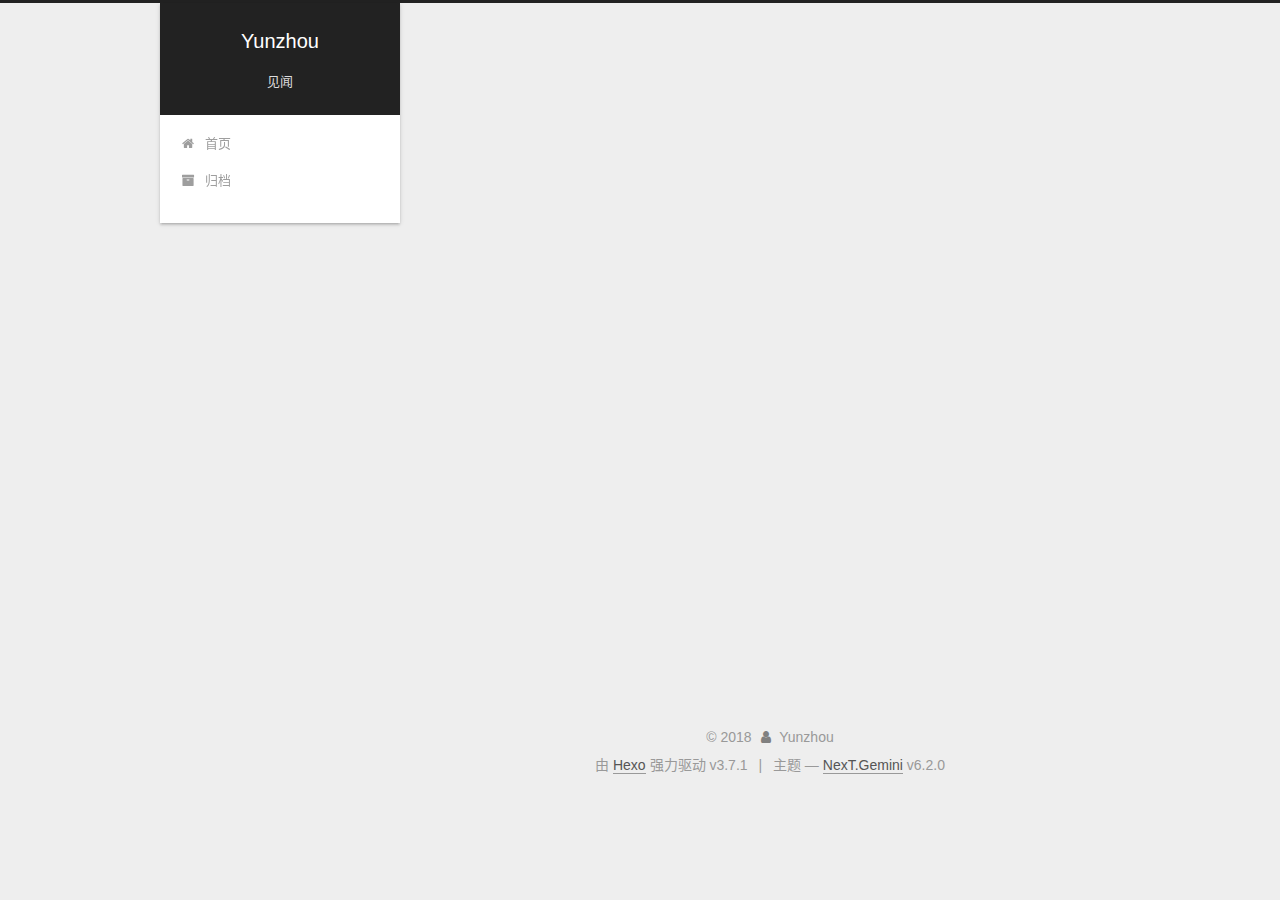
<file: tags/设计模式-装饰者模式-Decorator/index.html>
<!DOCTYPE html>






  


<html class="theme-next gemini use-motion" lang="zh-CN">
<head>
  <meta charset="UTF-8"/>
<meta http-equiv="X-UA-Compatible" content="IE=edge" />
<meta name="viewport" content="width=device-width, initial-scale=1, maximum-scale=2"/>
<meta name="theme-color" content="#222">












<meta http-equiv="Cache-Control" content="no-transform" />
<meta http-equiv="Cache-Control" content="no-siteapp" />






















<link href="/lib/font-awesome/css/font-awesome.min.css?v=4.6.2" rel="stylesheet" type="text/css" />

<link href="/css/main.css?v=6.2.0" rel="stylesheet" type="text/css" />


  <link rel="apple-touch-icon" sizes="180x180" href="/images/apple-touch-icon-next.png?v=6.2.0">


  <link rel="icon" type="image/png" sizes="32x32" href="/images/favicon-32x32-next.png?v=6.2.0">


  <link rel="icon" type="image/png" sizes="16x16" href="/images/favicon-16x16-next.png?v=6.2.0">


  <link rel="mask-icon" href="/images/logo.svg?v=6.2.0" color="#222">









<script type="text/javascript" id="hexo.configurations">
  var NexT = window.NexT || {};
  var CONFIG = {
    root: '/',
    scheme: 'Gemini',
    version: '6.2.0',
    sidebar: {"position":"left","display":"post","offset":12,"b2t":false,"scrollpercent":false,"onmobile":false},
    fancybox: false,
    fastclick: false,
    lazyload: false,
    tabs: true,
    motion: {"enable":true,"async":false,"transition":{"post_block":"fadeIn","post_header":"slideDownIn","post_body":"slideDownIn","coll_header":"slideLeftIn","sidebar":"slideUpIn"}},
    algolia: {
      applicationID: '',
      apiKey: '',
      indexName: '',
      hits: {"per_page":10},
      labels: {"input_placeholder":"Search for Posts","hits_empty":"We didn't find any results for the search: ${query}","hits_stats":"${hits} results found in ${time} ms"}
    }
  };
</script>


  




  <meta name="description" content="Android Developer">
<meta name="keywords" content="Android">
<meta property="og:type" content="website">
<meta property="og:title" content="Yunzhou">
<meta property="og:url" content="http://yunzhou.me/tags/设计模式-装饰者模式-Decorator/index.html">
<meta property="og:site_name" content="Yunzhou">
<meta property="og:description" content="Android Developer">
<meta property="og:locale" content="zh-CN">
<meta name="twitter:card" content="summary">
<meta name="twitter:title" content="Yunzhou">
<meta name="twitter:description" content="Android Developer">






  <link rel="canonical" href="http://yunzhou.me/tags/设计模式-装饰者模式-Decorator/"/>



<script type="text/javascript" id="page.configurations">
  CONFIG.page = {
    sidebar: "",
  };
</script>

  <title>标签: 设计模式 装饰者模式 Decorator | Yunzhou</title>
  









  <noscript>
  <style type="text/css">
    .use-motion .motion-element,
    .use-motion .brand,
    .use-motion .menu-item,
    .sidebar-inner,
    .use-motion .post-block,
    .use-motion .pagination,
    .use-motion .comments,
    .use-motion .post-header,
    .use-motion .post-body,
    .use-motion .collection-title { opacity: initial; }

    .use-motion .logo,
    .use-motion .site-title,
    .use-motion .site-subtitle {
      opacity: initial;
      top: initial;
    }

    .use-motion {
      .logo-line-before i { left: initial; }
      .logo-line-after i { right: initial; }
    }
  </style>
</noscript>

</head>

<body itemscope itemtype="http://schema.org/WebPage" lang="zh-CN">

  
  
    
  

  <div class="container sidebar-position-left ">
    <div class="headband"></div>

    <header id="header" class="header" itemscope itemtype="http://schema.org/WPHeader">
      <div class="header-inner"><div class="site-brand-wrapper">
  <div class="site-meta ">
    

    <div class="custom-logo-site-title">
      <a href="/" class="brand" rel="start">
        <span class="logo-line-before"><i></i></span>
        <span class="site-title">Yunzhou</span>
        <span class="logo-line-after"><i></i></span>
      </a>
    </div>
      
        <p class="site-subtitle">见闻</p>
      
  </div>

  <div class="site-nav-toggle">
    <button aria-label="切换导航栏">
      <span class="btn-bar"></span>
      <span class="btn-bar"></span>
      <span class="btn-bar"></span>
    </button>
  </div>
</div>




<nav class="site-nav">
  
    <ul id="menu" class="menu">
      
        
        
        
          
          <li class="menu-item menu-item-home">
    <a href="/" rel="section">
      <i class="menu-item-icon fa fa-fw fa-home"></i> <br />首页</a>
  </li>
        
        
        
          
          <li class="menu-item menu-item-archives">
    <a href="/archives/" rel="section">
      <i class="menu-item-icon fa fa-fw fa-archive"></i> <br />归档</a>
  </li>

      
      
    </ul>
  

  

  
</nav>



  



</div>
    </header>

    


    <main id="main" class="main">
      <div class="main-inner">
        <div class="content-wrap">
          
            

    
    
      
      
    
      
      
    
    

  


          
          <div id="content" class="content">
            

  
  
  
  <div class="post-block tag">

    <div id="posts" class="posts-collapse">
      <div class="collection-title">
        <h1>设计模式 装饰者模式 Decorator<small>标签</small>
        </h1>
      </div>

      
        

  <article class="post post-type-normal" itemscope itemtype="http://schema.org/Article">
    <header class="post-header">

      <h2 class="post-title">
        
            <a class="post-title-link" href="/2014/07/03/Decorator/" itemprop="url">
              
                <span itemprop="name">装饰者模式</span>
              
            </a>
        
      </h2>

      <div class="post-meta">
        <time class="post-time" itemprop="dateCreated"
              datetime="2014-07-03T22:34:46+08:00"
              content="2014-07-03" >
          07-03
        </time>
      </div>

    </header>
  </article>


      
    </div>

  </div>
  
  
  

  


          </div>
          

        </div>
        
          
  
  <div class="sidebar-toggle">
    <div class="sidebar-toggle-line-wrap">
      <span class="sidebar-toggle-line sidebar-toggle-line-first"></span>
      <span class="sidebar-toggle-line sidebar-toggle-line-middle"></span>
      <span class="sidebar-toggle-line sidebar-toggle-line-last"></span>
    </div>
  </div>

  <aside id="sidebar" class="sidebar">
    
    <div class="sidebar-inner">

      

      

      <section class="site-overview-wrap sidebar-panel sidebar-panel-active">
        <div class="site-overview">
          <div class="site-author motion-element" itemprop="author" itemscope itemtype="http://schema.org/Person">
            
              <p class="site-author-name" itemprop="name">Yunzhou</p>
              <p class="site-description motion-element" itemprop="description">Android Developer</p>
          </div>

          
            <nav class="site-state motion-element">
              
                <div class="site-state-item site-state-posts">
                
                  <a href="/archives/">
                
                    <span class="site-state-item-count">3</span>
                    <span class="site-state-item-name">日志</span>
                  </a>
                </div>
              

              

              
                
                
                <div class="site-state-item site-state-tags">
                  
                    
                    
                      
                    
                      
                    
                      
                    
                    <span class="site-state-item-count">3</span>
                    <span class="site-state-item-name">标签</span>
                  
                </div>
              
            </nav>
          

          

          

          
          

          
          

          
            
          
          

        </div>
      </section>

      

      

    </div>
  </aside>


        
      </div>
    </main>

    <footer id="footer" class="footer">
      <div class="footer-inner">
        <div class="copyright">&copy; <span itemprop="copyrightYear">2018</span>
  <span class="with-love" id="animate">
    <i class="fa fa-user"></i>
  </span>
  <span class="author" itemprop="copyrightHolder">Yunzhou</span>

  

  
</div>




  <div class="powered-by">由 <a class="theme-link" target="_blank" href="https://hexo.io">Hexo</a> 强力驱动 v3.7.1</div>



  <span class="post-meta-divider">|</span>



  <div class="theme-info">主题 &mdash; <a class="theme-link" target="_blank" href="https://github.com/theme-next/hexo-theme-next">NexT.Gemini</a> v6.2.0</div>




        








        
      </div>
    </footer>

    
      <div class="back-to-top">
        <i class="fa fa-arrow-up"></i>
        
      </div>
    

    

  </div>

  

<script type="text/javascript">
  if (Object.prototype.toString.call(window.Promise) !== '[object Function]') {
    window.Promise = null;
  }
</script>


























  
  
    <script type="text/javascript" src="/lib/jquery/index.js?v=2.1.3"></script>
  

  
  
    <script type="text/javascript" src="/lib/velocity/velocity.min.js?v=1.2.1"></script>
  

  
  
    <script type="text/javascript" src="/lib/velocity/velocity.ui.min.js?v=1.2.1"></script>
  


  


  <script type="text/javascript" src="/js/src/utils.js?v=6.2.0"></script>

  <script type="text/javascript" src="/js/src/motion.js?v=6.2.0"></script>



  
  


  <script type="text/javascript" src="/js/src/affix.js?v=6.2.0"></script>

  <script type="text/javascript" src="/js/src/schemes/pisces.js?v=6.2.0"></script>



  

  


  <script type="text/javascript" src="/js/src/bootstrap.js?v=6.2.0"></script>



  



	





  





  










  





  

  

  

  

  
  

  

  

  

  

  

</body>
</html>
</file>
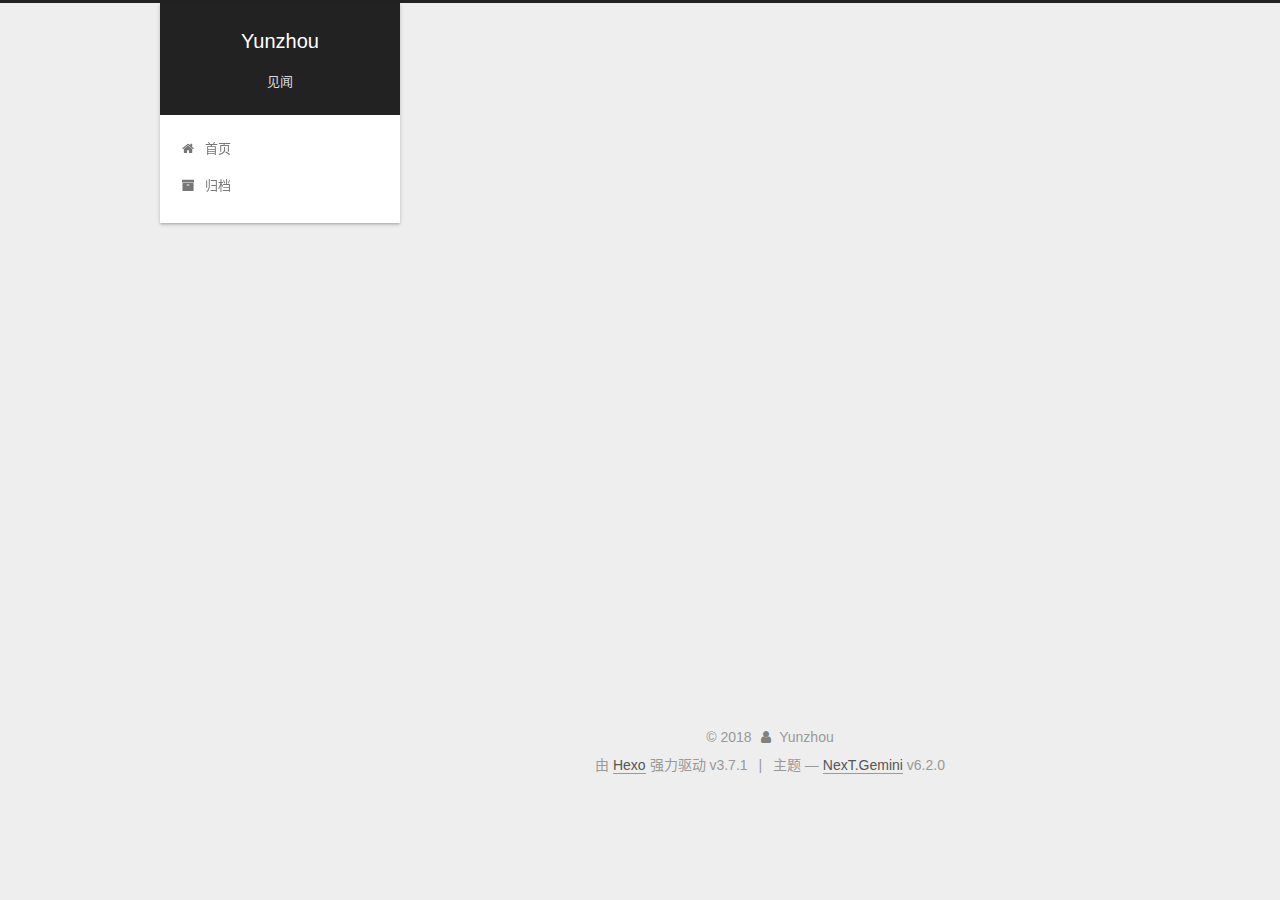
<file: tags/设计模式-解释器模式-Interpreter/index.html>
<!DOCTYPE html>






  


<html class="theme-next gemini use-motion" lang="zh-CN">
<head>
  <meta charset="UTF-8"/>
<meta http-equiv="X-UA-Compatible" content="IE=edge" />
<meta name="viewport" content="width=device-width, initial-scale=1, maximum-scale=2"/>
<meta name="theme-color" content="#222">












<meta http-equiv="Cache-Control" content="no-transform" />
<meta http-equiv="Cache-Control" content="no-siteapp" />






















<link href="/lib/font-awesome/css/font-awesome.min.css?v=4.6.2" rel="stylesheet" type="text/css" />

<link href="/css/main.css?v=6.2.0" rel="stylesheet" type="text/css" />


  <link rel="apple-touch-icon" sizes="180x180" href="/images/apple-touch-icon-next.png?v=6.2.0">


  <link rel="icon" type="image/png" sizes="32x32" href="/images/favicon-32x32-next.png?v=6.2.0">


  <link rel="icon" type="image/png" sizes="16x16" href="/images/favicon-16x16-next.png?v=6.2.0">


  <link rel="mask-icon" href="/images/logo.svg?v=6.2.0" color="#222">









<script type="text/javascript" id="hexo.configurations">
  var NexT = window.NexT || {};
  var CONFIG = {
    root: '/',
    scheme: 'Gemini',
    version: '6.2.0',
    sidebar: {"position":"left","display":"post","offset":12,"b2t":false,"scrollpercent":false,"onmobile":false},
    fancybox: false,
    fastclick: false,
    lazyload: false,
    tabs: true,
    motion: {"enable":true,"async":false,"transition":{"post_block":"fadeIn","post_header":"slideDownIn","post_body":"slideDownIn","coll_header":"slideLeftIn","sidebar":"slideUpIn"}},
    algolia: {
      applicationID: '',
      apiKey: '',
      indexName: '',
      hits: {"per_page":10},
      labels: {"input_placeholder":"Search for Posts","hits_empty":"We didn't find any results for the search: ${query}","hits_stats":"${hits} results found in ${time} ms"}
    }
  };
</script>


  




  <meta name="description" content="Android Developer">
<meta name="keywords" content="Android">
<meta property="og:type" content="website">
<meta property="og:title" content="Yunzhou">
<meta property="og:url" content="http://yunzhou.me/tags/设计模式-解释器模式-Interpreter/index.html">
<meta property="og:site_name" content="Yunzhou">
<meta property="og:description" content="Android Developer">
<meta property="og:locale" content="zh-CN">
<meta name="twitter:card" content="summary">
<meta name="twitter:title" content="Yunzhou">
<meta name="twitter:description" content="Android Developer">






  <link rel="canonical" href="http://yunzhou.me/tags/设计模式-解释器模式-Interpreter/"/>



<script type="text/javascript" id="page.configurations">
  CONFIG.page = {
    sidebar: "",
  };
</script>

  <title>标签: 设计模式 解释器模式 Interpreter | Yunzhou</title>
  









  <noscript>
  <style type="text/css">
    .use-motion .motion-element,
    .use-motion .brand,
    .use-motion .menu-item,
    .sidebar-inner,
    .use-motion .post-block,
    .use-motion .pagination,
    .use-motion .comments,
    .use-motion .post-header,
    .use-motion .post-body,
    .use-motion .collection-title { opacity: initial; }

    .use-motion .logo,
    .use-motion .site-title,
    .use-motion .site-subtitle {
      opacity: initial;
      top: initial;
    }

    .use-motion {
      .logo-line-before i { left: initial; }
      .logo-line-after i { right: initial; }
    }
  </style>
</noscript>

</head>

<body itemscope itemtype="http://schema.org/WebPage" lang="zh-CN">

  
  
    
  

  <div class="container sidebar-position-left ">
    <div class="headband"></div>

    <header id="header" class="header" itemscope itemtype="http://schema.org/WPHeader">
      <div class="header-inner"><div class="site-brand-wrapper">
  <div class="site-meta ">
    

    <div class="custom-logo-site-title">
      <a href="/" class="brand" rel="start">
        <span class="logo-line-before"><i></i></span>
        <span class="site-title">Yunzhou</span>
        <span class="logo-line-after"><i></i></span>
      </a>
    </div>
      
        <p class="site-subtitle">见闻</p>
      
  </div>

  <div class="site-nav-toggle">
    <button aria-label="切换导航栏">
      <span class="btn-bar"></span>
      <span class="btn-bar"></span>
      <span class="btn-bar"></span>
    </button>
  </div>
</div>




<nav class="site-nav">
  
    <ul id="menu" class="menu">
      
        
        
        
          
          <li class="menu-item menu-item-home">
    <a href="/" rel="section">
      <i class="menu-item-icon fa fa-fw fa-home"></i> <br />首页</a>
  </li>
        
        
        
          
          <li class="menu-item menu-item-archives">
    <a href="/archives/" rel="section">
      <i class="menu-item-icon fa fa-fw fa-archive"></i> <br />归档</a>
  </li>

      
      
    </ul>
  

  

  
</nav>



  



</div>
    </header>

    


    <main id="main" class="main">
      <div class="main-inner">
        <div class="content-wrap">
          
            

    
    
      
      
    
      
      
    
    

  


          
          <div id="content" class="content">
            

  
  
  
  <div class="post-block tag">

    <div id="posts" class="posts-collapse">
      <div class="collection-title">
        <h1>设计模式 解释器模式 Interpreter<small>标签</small>
        </h1>
      </div>

      
        

  <article class="post post-type-normal" itemscope itemtype="http://schema.org/Article">
    <header class="post-header">

      <h2 class="post-title">
        
            <a class="post-title-link" href="/2014/07/14/interpreter/" itemprop="url">
              
                <span itemprop="name">解释器模式</span>
              
            </a>
        
      </h2>

      <div class="post-meta">
        <time class="post-time" itemprop="dateCreated"
              datetime="2014-07-14T22:34:46+08:00"
              content="2014-07-14" >
          07-14
        </time>
      </div>

    </header>
  </article>


      
    </div>

  </div>
  
  
  

  


          </div>
          

        </div>
        
          
  
  <div class="sidebar-toggle">
    <div class="sidebar-toggle-line-wrap">
      <span class="sidebar-toggle-line sidebar-toggle-line-first"></span>
      <span class="sidebar-toggle-line sidebar-toggle-line-middle"></span>
      <span class="sidebar-toggle-line sidebar-toggle-line-last"></span>
    </div>
  </div>

  <aside id="sidebar" class="sidebar">
    
    <div class="sidebar-inner">

      

      

      <section class="site-overview-wrap sidebar-panel sidebar-panel-active">
        <div class="site-overview">
          <div class="site-author motion-element" itemprop="author" itemscope itemtype="http://schema.org/Person">
            
              <p class="site-author-name" itemprop="name">Yunzhou</p>
              <p class="site-description motion-element" itemprop="description">Android Developer</p>
          </div>

          
            <nav class="site-state motion-element">
              
                <div class="site-state-item site-state-posts">
                
                  <a href="/archives/">
                
                    <span class="site-state-item-count">3</span>
                    <span class="site-state-item-name">日志</span>
                  </a>
                </div>
              

              

              
                
                
                <div class="site-state-item site-state-tags">
                  
                    
                    
                      
                    
                      
                    
                      
                    
                    <span class="site-state-item-count">3</span>
                    <span class="site-state-item-name">标签</span>
                  
                </div>
              
            </nav>
          

          

          

          
          

          
          

          
            
          
          

        </div>
      </section>

      

      

    </div>
  </aside>


        
      </div>
    </main>

    <footer id="footer" class="footer">
      <div class="footer-inner">
        <div class="copyright">&copy; <span itemprop="copyrightYear">2018</span>
  <span class="with-love" id="animate">
    <i class="fa fa-user"></i>
  </span>
  <span class="author" itemprop="copyrightHolder">Yunzhou</span>

  

  
</div>




  <div class="powered-by">由 <a class="theme-link" target="_blank" href="https://hexo.io">Hexo</a> 强力驱动 v3.7.1</div>



  <span class="post-meta-divider">|</span>



  <div class="theme-info">主题 &mdash; <a class="theme-link" target="_blank" href="https://github.com/theme-next/hexo-theme-next">NexT.Gemini</a> v6.2.0</div>




        








        
      </div>
    </footer>

    
      <div class="back-to-top">
        <i class="fa fa-arrow-up"></i>
        
      </div>
    

    

  </div>

  

<script type="text/javascript">
  if (Object.prototype.toString.call(window.Promise) !== '[object Function]') {
    window.Promise = null;
  }
</script>


























  
  
    <script type="text/javascript" src="/lib/jquery/index.js?v=2.1.3"></script>
  

  
  
    <script type="text/javascript" src="/lib/velocity/velocity.min.js?v=1.2.1"></script>
  

  
  
    <script type="text/javascript" src="/lib/velocity/velocity.ui.min.js?v=1.2.1"></script>
  


  


  <script type="text/javascript" src="/js/src/utils.js?v=6.2.0"></script>

  <script type="text/javascript" src="/js/src/motion.js?v=6.2.0"></script>



  
  


  <script type="text/javascript" src="/js/src/affix.js?v=6.2.0"></script>

  <script type="text/javascript" src="/js/src/schemes/pisces.js?v=6.2.0"></script>



  

  


  <script type="text/javascript" src="/js/src/bootstrap.js?v=6.2.0"></script>



  



	





  





  










  





  

  

  

  

  
  

  

  

  

  

  

</body>
</html>
</file>
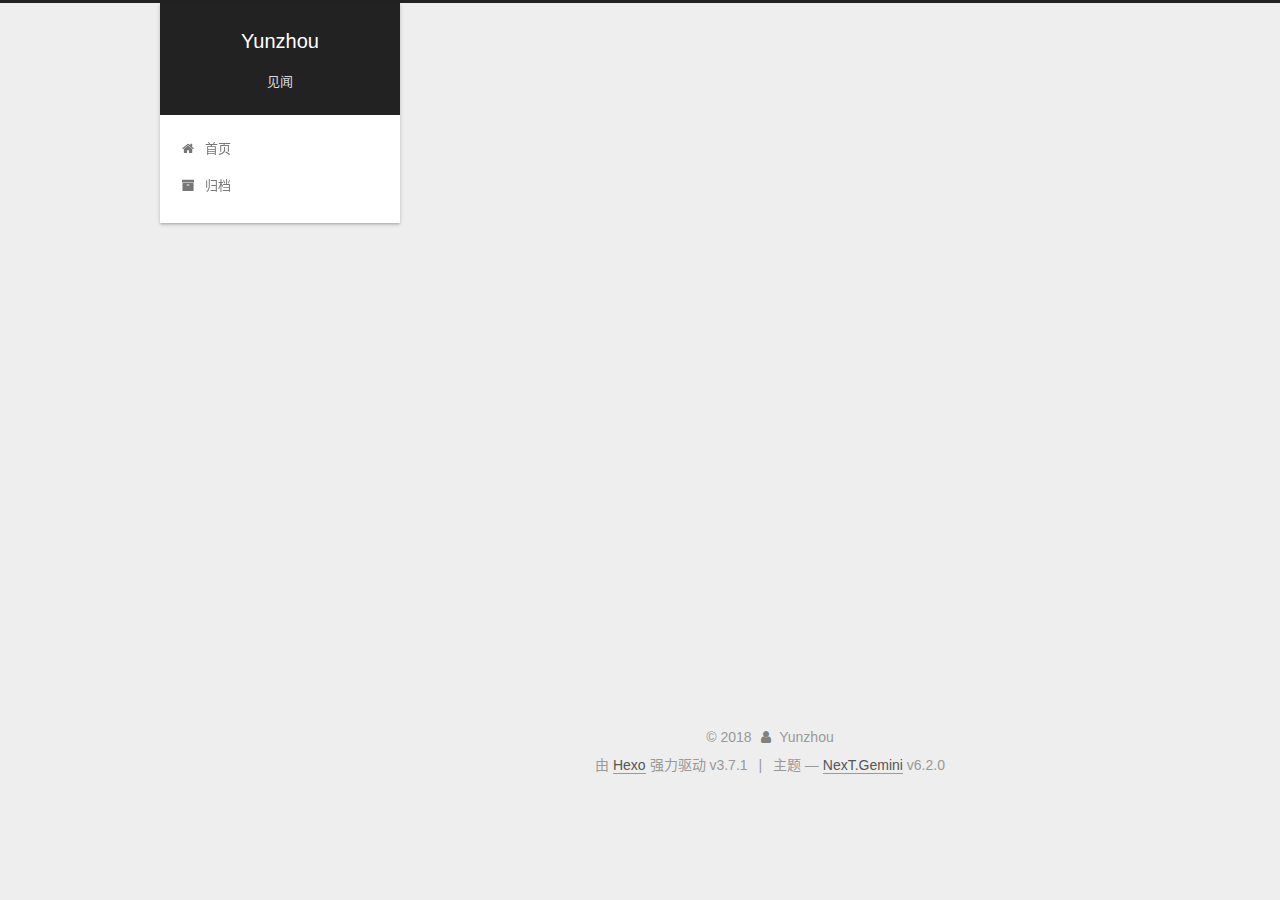
<file: tags/设计模式-访问者模式-Visitor/index.html>
<!DOCTYPE html>






  


<html class="theme-next gemini use-motion" lang="zh-CN">
<head>
  <meta charset="UTF-8"/>
<meta http-equiv="X-UA-Compatible" content="IE=edge" />
<meta name="viewport" content="width=device-width, initial-scale=1, maximum-scale=2"/>
<meta name="theme-color" content="#222">












<meta http-equiv="Cache-Control" content="no-transform" />
<meta http-equiv="Cache-Control" content="no-siteapp" />






















<link href="/lib/font-awesome/css/font-awesome.min.css?v=4.6.2" rel="stylesheet" type="text/css" />

<link href="/css/main.css?v=6.2.0" rel="stylesheet" type="text/css" />


  <link rel="apple-touch-icon" sizes="180x180" href="/images/apple-touch-icon-next.png?v=6.2.0">


  <link rel="icon" type="image/png" sizes="32x32" href="/images/favicon-32x32-next.png?v=6.2.0">


  <link rel="icon" type="image/png" sizes="16x16" href="/images/favicon-16x16-next.png?v=6.2.0">


  <link rel="mask-icon" href="/images/logo.svg?v=6.2.0" color="#222">









<script type="text/javascript" id="hexo.configurations">
  var NexT = window.NexT || {};
  var CONFIG = {
    root: '/',
    scheme: 'Gemini',
    version: '6.2.0',
    sidebar: {"position":"left","display":"post","offset":12,"b2t":false,"scrollpercent":false,"onmobile":false},
    fancybox: false,
    fastclick: false,
    lazyload: false,
    tabs: true,
    motion: {"enable":true,"async":false,"transition":{"post_block":"fadeIn","post_header":"slideDownIn","post_body":"slideDownIn","coll_header":"slideLeftIn","sidebar":"slideUpIn"}},
    algolia: {
      applicationID: '',
      apiKey: '',
      indexName: '',
      hits: {"per_page":10},
      labels: {"input_placeholder":"Search for Posts","hits_empty":"We didn't find any results for the search: ${query}","hits_stats":"${hits} results found in ${time} ms"}
    }
  };
</script>


  




  <meta name="description" content="Android Developer">
<meta name="keywords" content="Android">
<meta property="og:type" content="website">
<meta property="og:title" content="Yunzhou">
<meta property="og:url" content="http://yunzhou.me/tags/设计模式-访问者模式-Visitor/index.html">
<meta property="og:site_name" content="Yunzhou">
<meta property="og:description" content="Android Developer">
<meta property="og:locale" content="zh-CN">
<meta name="twitter:card" content="summary">
<meta name="twitter:title" content="Yunzhou">
<meta name="twitter:description" content="Android Developer">






  <link rel="canonical" href="http://yunzhou.me/tags/设计模式-访问者模式-Visitor/"/>



<script type="text/javascript" id="page.configurations">
  CONFIG.page = {
    sidebar: "",
  };
</script>

  <title>标签: 设计模式 访问者模式 Visitor | Yunzhou</title>
  









  <noscript>
  <style type="text/css">
    .use-motion .motion-element,
    .use-motion .brand,
    .use-motion .menu-item,
    .sidebar-inner,
    .use-motion .post-block,
    .use-motion .pagination,
    .use-motion .comments,
    .use-motion .post-header,
    .use-motion .post-body,
    .use-motion .collection-title { opacity: initial; }

    .use-motion .logo,
    .use-motion .site-title,
    .use-motion .site-subtitle {
      opacity: initial;
      top: initial;
    }

    .use-motion {
      .logo-line-before i { left: initial; }
      .logo-line-after i { right: initial; }
    }
  </style>
</noscript>

</head>

<body itemscope itemtype="http://schema.org/WebPage" lang="zh-CN">

  
  
    
  

  <div class="container sidebar-position-left ">
    <div class="headband"></div>

    <header id="header" class="header" itemscope itemtype="http://schema.org/WPHeader">
      <div class="header-inner"><div class="site-brand-wrapper">
  <div class="site-meta ">
    

    <div class="custom-logo-site-title">
      <a href="/" class="brand" rel="start">
        <span class="logo-line-before"><i></i></span>
        <span class="site-title">Yunzhou</span>
        <span class="logo-line-after"><i></i></span>
      </a>
    </div>
      
        <p class="site-subtitle">见闻</p>
      
  </div>

  <div class="site-nav-toggle">
    <button aria-label="切换导航栏">
      <span class="btn-bar"></span>
      <span class="btn-bar"></span>
      <span class="btn-bar"></span>
    </button>
  </div>
</div>




<nav class="site-nav">
  
    <ul id="menu" class="menu">
      
        
        
        
          
          <li class="menu-item menu-item-home">
    <a href="/" rel="section">
      <i class="menu-item-icon fa fa-fw fa-home"></i> <br />首页</a>
  </li>
        
        
        
          
          <li class="menu-item menu-item-archives">
    <a href="/archives/" rel="section">
      <i class="menu-item-icon fa fa-fw fa-archive"></i> <br />归档</a>
  </li>

      
      
    </ul>
  

  

  
</nav>



  



</div>
    </header>

    


    <main id="main" class="main">
      <div class="main-inner">
        <div class="content-wrap">
          
            

    
    
      
      
    
      
      
    
    

  


          
          <div id="content" class="content">
            

  
  
  
  <div class="post-block tag">

    <div id="posts" class="posts-collapse">
      <div class="collection-title">
        <h1>设计模式 访问者模式 Visitor<small>标签</small>
        </h1>
      </div>

      
        

  <article class="post post-type-normal" itemscope itemtype="http://schema.org/Article">
    <header class="post-header">

      <h2 class="post-title">
        
            <a class="post-title-link" href="/2014/07/09/visitor/" itemprop="url">
              
                <span itemprop="name">访问者模式</span>
              
            </a>
        
      </h2>

      <div class="post-meta">
        <time class="post-time" itemprop="dateCreated"
              datetime="2014-07-09T22:34:46+08:00"
              content="2014-07-09" >
          07-09
        </time>
      </div>

    </header>
  </article>


      
    </div>

  </div>
  
  
  

  


          </div>
          

        </div>
        
          
  
  <div class="sidebar-toggle">
    <div class="sidebar-toggle-line-wrap">
      <span class="sidebar-toggle-line sidebar-toggle-line-first"></span>
      <span class="sidebar-toggle-line sidebar-toggle-line-middle"></span>
      <span class="sidebar-toggle-line sidebar-toggle-line-last"></span>
    </div>
  </div>

  <aside id="sidebar" class="sidebar">
    
    <div class="sidebar-inner">

      

      

      <section class="site-overview-wrap sidebar-panel sidebar-panel-active">
        <div class="site-overview">
          <div class="site-author motion-element" itemprop="author" itemscope itemtype="http://schema.org/Person">
            
              <p class="site-author-name" itemprop="name">Yunzhou</p>
              <p class="site-description motion-element" itemprop="description">Android Developer</p>
          </div>

          
            <nav class="site-state motion-element">
              
                <div class="site-state-item site-state-posts">
                
                  <a href="/archives/">
                
                    <span class="site-state-item-count">3</span>
                    <span class="site-state-item-name">日志</span>
                  </a>
                </div>
              

              

              
                
                
                <div class="site-state-item site-state-tags">
                  
                    
                    
                      
                    
                      
                    
                      
                    
                    <span class="site-state-item-count">3</span>
                    <span class="site-state-item-name">标签</span>
                  
                </div>
              
            </nav>
          

          

          

          
          

          
          

          
            
          
          

        </div>
      </section>

      

      

    </div>
  </aside>


        
      </div>
    </main>

    <footer id="footer" class="footer">
      <div class="footer-inner">
        <div class="copyright">&copy; <span itemprop="copyrightYear">2018</span>
  <span class="with-love" id="animate">
    <i class="fa fa-user"></i>
  </span>
  <span class="author" itemprop="copyrightHolder">Yunzhou</span>

  

  
</div>




  <div class="powered-by">由 <a class="theme-link" target="_blank" href="https://hexo.io">Hexo</a> 强力驱动 v3.7.1</div>



  <span class="post-meta-divider">|</span>



  <div class="theme-info">主题 &mdash; <a class="theme-link" target="_blank" href="https://github.com/theme-next/hexo-theme-next">NexT.Gemini</a> v6.2.0</div>




        








        
      </div>
    </footer>

    
      <div class="back-to-top">
        <i class="fa fa-arrow-up"></i>
        
      </div>
    

    

  </div>

  

<script type="text/javascript">
  if (Object.prototype.toString.call(window.Promise) !== '[object Function]') {
    window.Promise = null;
  }
</script>


























  
  
    <script type="text/javascript" src="/lib/jquery/index.js?v=2.1.3"></script>
  

  
  
    <script type="text/javascript" src="/lib/velocity/velocity.min.js?v=1.2.1"></script>
  

  
  
    <script type="text/javascript" src="/lib/velocity/velocity.ui.min.js?v=1.2.1"></script>
  


  


  <script type="text/javascript" src="/js/src/utils.js?v=6.2.0"></script>

  <script type="text/javascript" src="/js/src/motion.js?v=6.2.0"></script>



  
  


  <script type="text/javascript" src="/js/src/affix.js?v=6.2.0"></script>

  <script type="text/javascript" src="/js/src/schemes/pisces.js?v=6.2.0"></script>



  

  


  <script type="text/javascript" src="/js/src/bootstrap.js?v=6.2.0"></script>



  



	





  





  










  





  

  

  

  

  
  

  

  

  

  

  

</body>
</html>
</file>
<file: css/main.css>
/* normalize.css v3.0.2 | MIT License | git.io/normalize */
html {
  font-family: sans-serif; /* 1 */
  -ms-text-size-adjust: 100%; /* 2 */
  -webkit-text-size-adjust: 100%; /* 2 */
}
body {
  margin: 0;
}
article,
aside,
details,
figcaption,
figure,
footer,
header,
hgroup,
main,
menu,
nav,
section,
summary {
  display: block;
}
audio,
canvas,
progress,
video {
  display: inline-block; /* 1 */
  vertical-align: baseline; /* 2 */
}
audio:not([controls]) {
  display: none;
  height: 0;
}
[hidden],
template {
  display: none;
}
a {
  background-color: transparent;
}
a:active,
a:hover {
  outline: 0;
}
abbr[title] {
  border-bottom: 1px dotted;
}
b,
strong {
  font-weight: bold;
}
dfn {
  font-style: italic;
}
h1 {
  font-size: 2em;
  margin: 0.67em 0;
}
mark {
  background: #ff0;
  color: #000;
}
small {
  font-size: 80%;
}
sub,
sup {
  font-size: 75%;
  line-height: 0;
  position: relative;
  vertical-align: baseline;
}
sup {
  top: -0.5em;
}
sub {
  bottom: -0.25em;
}
img {
  border: 0;
}
svg:not(:root) {
  overflow: hidden;
}
figure {
  margin: 1em 40px;
}
hr {
  -moz-box-sizing: content-box;
  box-sizing: content-box;
  height: 0;
}
pre {
  overflow: auto;
}
code,
kbd,
pre,
samp {
  font-family: monospace, monospace;
  font-size: 1em;
}
button,
input,
optgroup,
select,
textarea {
  color: inherit; /* 1 */
  font: inherit; /* 2 */
  margin: 0; /* 3 */
}
button {
  overflow: visible;
}
button,
select {
  text-transform: none;
}
button,
html input[type="button"],
input[type="reset"],
input[type="submit"] {
  -webkit-appearance: button; /* 2 */
  cursor: pointer; /* 3 */
}
button[disabled],
html input[disabled] {
  cursor: default;
}
button::-moz-focus-inner,
input::-moz-focus-inner {
  border: 0;
  padding: 0;
}
input {
  line-height: normal;
}
input[type="checkbox"],
input[type="radio"] {
  box-sizing: border-box; /* 1 */
  padding: 0; /* 2 */
}
input[type="number"]::-webkit-inner-spin-button,
input[type="number"]::-webkit-outer-spin-button {
  height: auto;
}
input[type="search"] {
  -webkit-appearance: textfield; /* 1 */
  -moz-box-sizing: content-box;
  -webkit-box-sizing: content-box; /* 2 */
  box-sizing: content-box;
}
input[type="search"]::-webkit-search-cancel-button,
input[type="search"]::-webkit-search-decoration {
  -webkit-appearance: none;
}
fieldset {
  border: 1px solid #c0c0c0;
  margin: 0 2px;
  padding: 0.35em 0.625em 0.75em;
}
legend {
  border: 0; /* 1 */
  padding: 0; /* 2 */
}
textarea {
  overflow: auto;
}
optgroup {
  font-weight: bold;
}
table {
  border-collapse: collapse;
  border-spacing: 0;
}
td,
th {
  padding: 0;
}
::selection {
  background: #262a30;
  color: #fff;
}
body {
  position: relative;
  font-family: 'Lato', "PingFang SC", "Microsoft YaHei", sans-serif;
  font-size: 14px;
  line-height: 2;
  color: #555;
  background: #eee;
}
@media (max-width: 767px) {
  body {
    padding-right: 0 !important;
  }
}
@media (min-width: 768px) and (max-width: 991px) {
  body {
    padding-right: 0 !important;
  }
}
@media (min-width: 1600px) {
  body {
    font-size: 16px;
  }
}
h1,
h2,
h3,
h4,
h5,
h6 {
  margin: 0;
  padding: 0;
  font-weight: bold;
  line-height: 1.5;
  font-family: 'Lato', "PingFang SC", "Microsoft YaHei", sans-serif;
}
h1,
h2,
h3,
h4,
h5,
h6 {
  margin: 20px 0 15px;
}
h1 {
  font-size: 22px;
}
@media (max-width: 767px) {
  h1 {
    font-size: 18px;
  }
}
h2 {
  font-size: 20px;
}
@media (max-width: 767px) {
  h2 {
    font-size: 16px;
  }
}
h3 {
  font-size: 18px;
}
@media (max-width: 767px) {
  h3 {
    font-size: 14px;
  }
}
h4 {
  font-size: 16px;
}
@media (max-width: 767px) {
  h4 {
    font-size: 12px;
  }
}
h5 {
  font-size: 14px;
}
@media (max-width: 767px) {
  h5 {
    font-size: 10px;
  }
}
h6 {
  font-size: 12px;
}
@media (max-width: 767px) {
  h6 {
    font-size: 8px;
  }
}
p {
  margin: 0 0 20px 0;
}
a {
  color: #555;
  text-decoration: none;
  outline: none;
  border-bottom: 1px solid #999;
  word-wrap: break-word;
}
a:hover {
  color: #222;
  border-bottom-color: #222;
}
blockquote {
  margin: 0;
  padding: 0;
}
img {
  display: block;
  margin: auto;
  max-width: 100%;
  height: auto;
}
hr {
  margin: 40px 0;
  height: 3px;
  border: none;
  background-color: #ddd;
  background-image: repeating-linear-gradient(-45deg, #fff, #fff 4px, transparent 4px, transparent 8px);
}
blockquote {
  padding: 0 15px;
  color: #666;
  border-left: 4px solid #ddd;
}
blockquote cite::before {
  content: "-";
  padding: 0 5px;
}
dt {
  font-weight: 700;
}
dd {
  margin: 0;
  padding: 0;
}
kbd {
  border: 1px solid #ccc;
  border-radius: 0.2em;
  box-shadow: 0.1em 0.1em 0.2em rgba(0,0,0,0.1);
  background-color: #f9f9f9;
  font-family: inherit;
  background-image: -webkit-linear-gradient(top, #eee, #fff, #eee);
  padding: 0.1em 0.3em;
  white-space: nowrap;
}
.text-left {
  text-align: left;
}
.text-center {
  text-align: center;
}
.text-right {
  text-align: right;
}
.text-justify {
  text-align: justify;
}
.text-nowrap {
  white-space: nowrap;
}
.text-lowercase {
  text-transform: lowercase;
}
.text-uppercase {
  text-transform: uppercase;
}
.text-capitalize {
  text-transform: capitalize;
}
.center-block {
  display: block;
  margin-left: auto;
  margin-right: auto;
}
.clearfix:before,
.clearfix:after {
  content: " ";
  display: table;
}
.clearfix:after {
  clear: both;
}
.pullquote {
  width: 45%;
}
.pullquote.left {
  float: left;
  margin-left: 5px;
  margin-right: 10px;
}
.pullquote.right {
  float: right;
  margin-left: 10px;
  margin-right: 5px;
}
.affix.affix.affix {
  position: fixed;
}
.translation {
  margin-top: -20px;
  font-size: 14px;
  color: #999;
}
.scrollbar-measure {
  width: 100px;
  height: 100px;
  overflow: scroll;
  position: absolute;
  top: -9999px;
}
.use-motion .motion-element {
  opacity: 0;
}
table {
  margin: 20px 0;
  width: 100%;
  border-collapse: collapse;
  border-spacing: 0;
  border: 1px solid #ddd;
  font-size: 14px;
  word-wrap: break-all;
}
table>tbody>tr:nth-of-type(odd) {
  background-color: #f9f9f9;
}
table>tbody>tr:hover {
  background-color: #f5f5f5;
}
caption,
th,
td {
  padding: 8px;
  text-align: left;
  vertical-align: middle;
  font-weight: normal;
}
th,
td {
  border-bottom: 3px solid #ddd;
  border-right: 1px solid #eee;
}
th {
  padding-bottom: 10px;
  font-weight: 700;
}
td {
  border-bottom-width: 1px;
}
html,
body {
  height: 100%;
}
.container {
  position: relative;
  min-height: 100%;
}
.header-inner {
  margin: 0 auto;
  padding: 100px 0 70px;
  width: calc(100% - 252px);
}
@media (min-width: 1600px) {
  .container .header-inner {
    width: 900px;
  }
}
.main {
  padding-bottom: 150px;
}
.main-inner {
  margin: 0 auto;
  width: calc(100% - 252px);
}
@media (min-width: 1600px) {
  .container .main-inner {
    width: 900px;
  }
}
.footer {
  position: absolute;
  left: 0;
  bottom: 0;
  width: 100%;
  min-height: 50px;
}
.footer-inner {
  box-sizing: border-box;
  margin: 20px auto;
  width: calc(100% - 252px);
}
@media (min-width: 1600px) {
  .container .footer-inner {
    width: 900px;
  }
}
pre,
.highlight {
  overflow: auto;
  margin: 20px 0;
  padding: 0;
  font-size: 14px;
  color: #c5c8c6;
  background: #1d1f21;
  line-height: 1.6;
}
pre,
code {
  font-family: consolas, Menlo, "PingFang SC", "Microsoft YaHei", monospace;
}
code {
  padding: 2px 4px;
  word-wrap: break-word;
  color: #555;
  background: #eee;
  border-radius: 3px;
  font-size: 14px;
}
pre {
  padding: 10px;
}
pre code {
  padding: 0;
  color: #c5c8c6;
  background: none;
  text-shadow: none;
}
.highlight {
  border-radius: 1px;
}
.highlight pre {
  border: none;
  margin: 0;
  padding: 10px 0;
}
.highlight table {
  margin: 0;
  width: auto;
  border: none;
}
.highlight td {
  border: none;
  padding: 0;
}
.highlight figcaption {
  font-size: 1em;
  color: #c5c8c6;
  line-height: 1em;
  margin-bottom: 1em;
  margin: 0em;
  padding: 0.5em;
  background: #eee;
  border-bottom: 1px solid #e9e9e9;
}
.highlight figcaption:before,
.highlight figcaption:after {
  content: " ";
  display: table;
}
.highlight figcaption:after {
  clear: both;
}
.highlight figcaption a {
  float: right;
  color: #c5c8c6;
}
.highlight figcaption a:hover {
  border-bottom-color: #c5c8c6;
}
.highlight .gutter pre {
  padding-left: 10px;
  padding-right: 10px;
  color: #888f96;
  text-align: right;
  background-color: #000;
}
.highlight .code pre {
  width: 100%;
  padding-left: 10px;
  padding-right: 10px;
  background-color: #1d1f21;
}
.highlight .line {
  height: 20px;
}
.gutter {
  -webkit-user-select: none;
  -moz-user-select: none;
  -ms-user-select: none;
  user-select: none;
}
.gist table {
  width: auto;
}
.gist table td {
  border: none;
}
pre .deletion {
  background: #008000;
}
pre .addition {
  background: #800000;
}
pre .meta {
  color: #b294bb;
}
pre .comment {
  color: #969896;
}
pre .variable,
pre .attribute,
pre .tag,
pre .regexp,
pre .ruby .constant,
pre .xml .tag .title,
pre .xml .pi,
pre .xml .doctype,
pre .html .doctype,
pre .css .id,
pre .css .class,
pre .css .pseudo {
  color: #c66;
}
pre .number,
pre .preprocessor,
pre .built_in,
pre .literal,
pre .params,
pre .constant,
pre .command {
  color: #de935f;
}
pre .ruby .class .title,
pre .css .rules .attribute,
pre .string,
pre .value,
pre .inheritance,
pre .header,
pre .ruby .symbol,
pre .xml .cdata,
pre .special,
pre .number,
pre .formula {
  color: #b5bd68;
}
pre .title,
pre .css .hexcolor {
  color: #8abeb7;
}
pre .function,
pre .python .decorator,
pre .python .title,
pre .ruby .function .title,
pre .ruby .title .keyword,
pre .perl .sub,
pre .javascript .title,
pre .coffeescript .title {
  color: #81a2be;
}
pre .keyword,
pre .javascript .function {
  color: #b294bb;
}
.full-image.full-image.full-image.full-image {
  border: none;
  max-width: 100%;
  width: auto;
  margin: 20px auto 25px;
}
.blockquote-center,
.page-home .post-type-quote blockquote,
.page-post-detail .post-type-quote blockquote {
  position: relative;
  margin: 40px 0;
  padding: 0;
  border-left: none;
  text-align: center;
}
.blockquote-center::before,
.page-home .post-type-quote blockquote::before,
.page-post-detail .post-type-quote blockquote::before,
.blockquote-center::after,
.page-home .post-type-quote blockquote::after,
.page-post-detail .post-type-quote blockquote::after {
  position: absolute;
  content: ' ';
  display: block;
  width: 100%;
  height: 24px;
  opacity: 0.2;
  background-repeat: no-repeat;
  background-position: 0 -6px;
  background-size: 22px 22px;
}
.blockquote-center::before,
.page-home .post-type-quote blockquote::before,
.page-post-detail .post-type-quote blockquote::before {
  top: -20px;
  background-image: url("../images/quote-l.svg");
  border-top: 1px solid #ccc;
}
.blockquote-center::after,
.page-home .post-type-quote blockquote::after,
.page-post-detail .post-type-quote blockquote::after {
  bottom: -20px;
  background-image: url("../images/quote-r.svg");
  border-bottom: 1px solid #ccc;
  background-position: 100% 8px;
}
.blockquote-center p,
.page-home .post-type-quote blockquote p,
.page-post-detail .post-type-quote blockquote p,
.blockquote-center div,
.page-home .post-type-quote blockquote div,
.page-post-detail .post-type-quote blockquote div {
  text-align: center;
}
.post .post-body .group-picture img {
  box-sizing: border-box;
  padding: 0 3px;
  border: none;
}
.post .group-picture-row {
  overflow: hidden;
  margin-top: 6px;
}
.post .group-picture-row:first-child {
  margin-top: 0;
}
.post .group-picture-column {
  float: left;
}
.page-post-detail .post-body .group-picture-column {
  float: none;
  margin-top: 10px;
  width: auto !important;
}
.page-post-detail .post-body .group-picture-column img {
  margin: 0 auto;
}
.page-archive .group-picture-container {
  overflow: hidden;
}
.page-archive .group-picture-row {
  float: left;
}
.page-archive .group-picture-row:first-child {
  margin-top: 6px;
}
.page-archive .group-picture-column {
  max-width: 150px;
  max-height: 150px;
}
.post-body .note {
  position: relative;
  padding: 15px;
  margin-bottom: 20px;
  border: 1px solid #eee;
  border-left-width: 5px;
  border-radius: 3px;
}
.post-body .note h2,
.post-body .note h3,
.post-body .note h4,
.post-body .note h5,
.post-body .note h6 {
  margin-top: 0;
  margin-bottom: 0;
  border-bottom: initial;
  padding-top: 0 !important;
}
.post-body .note p:first-child,
.post-body .note ul:first-child,
.post-body .note ol:first-child,
.post-body .note table:first-child,
.post-body .note pre:first-child,
.post-body .note blockquote:first-child {
  margin-top: 0;
}
.post-body .note p:last-child,
.post-body .note ul:last-child,
.post-body .note ol:last-child,
.post-body .note table:last-child,
.post-body .note pre:last-child,
.post-body .note blockquote:last-child {
  margin-bottom: 0;
}
.post-body .note.default {
  border-left-color: #777;
}
.post-body .note.default h2,
.post-body .note.default h3,
.post-body .note.default h4,
.post-body .note.default h5,
.post-body .note.default h6 {
  color: #777;
}
.post-body .note.primary {
  border-left-color: #6f42c1;
}
.post-body .note.primary h2,
.post-body .note.primary h3,
.post-body .note.primary h4,
.post-body .note.primary h5,
.post-body .note.primary h6 {
  color: #6f42c1;
}
.post-body .note.info {
  border-left-color: #428bca;
}
.post-body .note.info h2,
.post-body .note.info h3,
.post-body .note.info h4,
.post-body .note.info h5,
.post-body .note.info h6 {
  color: #428bca;
}
.post-body .note.success {
  border-left-color: #5cb85c;
}
.post-body .note.success h2,
.post-body .note.success h3,
.post-body .note.success h4,
.post-body .note.success h5,
.post-body .note.success h6 {
  color: #5cb85c;
}
.post-body .note.warning {
  border-left-color: #f0ad4e;
}
.post-body .note.warning h2,
.post-body .note.warning h3,
.post-body .note.warning h4,
.post-body .note.warning h5,
.post-body .note.warning h6 {
  color: #f0ad4e;
}
.post-body .note.danger {
  border-left-color: #d9534f;
}
.post-body .note.danger h2,
.post-body .note.danger h3,
.post-body .note.danger h4,
.post-body .note.danger h5,
.post-body .note.danger h6 {
  color: #d9534f;
}
.post-body .label {
  display: inline;
  padding: 0 2px;
  white-space: nowrap;
}
.post-body .label.default {
  background-color: #f0f0f0;
}
.post-body .label.primary {
  background-color: #efe6f7;
}
.post-body .label.info {
  background-color: #e5f2f8;
}
.post-body .label.success {
  background-color: #e7f4e9;
}
.post-body .label.warning {
  background-color: #fcf6e1;
}
.post-body .label.danger {
  background-color: #fae8eb;
}
.post-body .tabs {
  position: relative;
  display: block;
  margin-bottom: 20px;
  padding-top: 10px;
}
.post-body .tabs ul.nav-tabs {
  margin: 0;
  padding: 0;
  display: flex;
  margin-bottom: -1px;
}
@media (max-width: 413px) {
  .post-body .tabs ul.nav-tabs {
    display: block;
    margin-bottom: 5px;
  }
}
.post-body .tabs ul.nav-tabs li.tab {
  list-style-type: none !important;
  margin: 0 0.25em 0 0;
  border-top: 3px solid transparent;
  border-left: 1px solid transparent;
  border-right: 1px solid transparent;
}
@media (max-width: 413px) {
  .post-body .tabs ul.nav-tabs li.tab {
    margin: initial;
    border-top: 1px solid transparent;
    border-left: 3px solid transparent;
    border-right: 1px solid transparent;
    border-bottom: 1px solid transparent;
  }
}
.post-body .tabs ul.nav-tabs li.tab a {
  outline: 0;
  border-bottom: initial;
  display: block;
  line-height: 1.8em;
  padding: 0.25em 0.75em;
  transition-duration: 0.2s;
  transition-timing-function: ease-out;
  transition-delay: 0s;
}
.post-body .tabs ul.nav-tabs li.tab a i {
  width: 1.285714285714286em;
}
.post-body .tabs ul.nav-tabs li.tab.active {
  border-top: 3px solid #fc6423;
  border-left: 1px solid #ddd;
  border-right: 1px solid #ddd;
  background-color: #fff;
}
@media (max-width: 413px) {
  .post-body .tabs ul.nav-tabs li.tab.active {
    border-top: 1px solid #ddd;
    border-left: 3px solid #fc6423;
    border-right: 1px solid #ddd;
    border-bottom: 1px solid #ddd;
  }
}
.post-body .tabs ul.nav-tabs li.tab.active a {
  cursor: default;
  color: #555;
}
.post-body .tabs .tab-content {
  background-color: #fff;
}
.post-body .tabs .tab-content .tab-pane {
  border: 1px solid #ddd;
  padding: 20px 20px 0 20px;
}
.post-body .tabs .tab-content .tab-pane:not(.active) {
  display: none !important;
}
.post-body .tabs .tab-content .tab-pane.active {
  display: block !important;
}
.btn {
  display: inline-block;
  padding: 0 20px;
  font-size: 14px;
  color: #555;
  background: #fff;
  border: 2px solid #555;
  text-decoration: none;
  border-radius: 2px;
  transition-property: background-color;
  transition-duration: 0.2s;
  transition-timing-function: ease-in-out;
  transition-delay: 0s;
  line-height: 2;
}
.btn:hover {
  border-color: #222;
  color: #fff;
  background: #222;
}
.btn +.btn {
  margin: 0 0 8px 8px;
}
.btn .fa-fw {
  width: 1.285714285714286em;
  text-align: left;
}
.btn-bar {
  display: block;
  width: 22px;
  height: 2px;
  background: #555;
  border-radius: 1px;
}
.btn-bar+.btn-bar {
  margin-top: 4px;
}
.pagination {
  margin: 120px 0 40px;
  text-align: center;
  border-top: 1px solid #eee;
}
.page-number-basic,
.pagination .prev,
.pagination .next,
.pagination .page-number,
.pagination .space {
  display: inline-block;
  position: relative;
  top: -1px;
  margin: 0 10px;
  padding: 0 11px;
}
@media (max-width: 767px) {
  .page-number-basic,
  .pagination .prev,
  .pagination .next,
  .pagination .page-number,
  .pagination .space {
    margin: 0 5px;
  }
}
.pagination .prev,
.pagination .next,
.pagination .page-number {
  border-bottom: 0;
  border-top: 1px solid #eee;
  transition-property: border-color;
  transition-duration: 0.2s;
  transition-timing-function: ease-in-out;
  transition-delay: 0s;
}
.pagination .prev:hover,
.pagination .next:hover,
.pagination .page-number:hover {
  border-top-color: #222;
}
.pagination .space {
  padding: 0;
  margin: 0;
}
.pagination .prev {
  margin-left: 0;
}
.pagination .next {
  margin-right: 0;
}
.pagination .page-number.current {
  color: #fff;
  background: #ccc;
  border-top-color: #ccc;
}
@media (max-width: 767px) {
  .pagination {
    border-top: none;
  }
  .pagination .prev,
  .pagination .next,
  .pagination .page-number {
    margin-bottom: 10px;
    border-top: 0;
    border-bottom: 1px solid #eee;
    padding: 0 10px;
  }
  .pagination .prev:hover,
  .pagination .next:hover,
  .pagination .page-number:hover {
    border-bottom-color: #222;
  }
}
.comments {
  margin: 60px 20px 0;
}
.tag-cloud {
  text-align: center;
}
.tag-cloud a {
  display: inline-block;
  margin: 10px;
}
.back-to-top {
  box-sizing: border-box;
  position: fixed;
  bottom: -100px;
  right: 30px;
  z-index: 1050;
  padding: 0 6px;
  width: 24px;
  background: #222;
  font-size: 12px;
  opacity: 0.6;
  color: #fff;
  cursor: pointer;
  text-align: center;
  -webkit-transform: translateZ(0);
  transition-property: bottom;
  transition-duration: 0.2s;
  transition-timing-function: ease-in-out;
  transition-delay: 0s;
}
@media (min-width: 768px) and (max-width: 991px) {
  .back-to-top {
    display: none !important;
  }
}
@media (max-width: 767px) {
  .back-to-top {
    display: none !important;
  }
}
.back-to-top.back-to-top-on {
  bottom: 30px;
}
.header {
  background: transparent;
}
.header-inner {
  position: relative;
}
.headband {
  height: 3px;
  background: #222;
}
.site-meta {
  margin: 0;
  text-align: center;
}
@media (max-width: 767px) {
  .site-meta {
    text-align: center;
  }
}
.brand {
  position: relative;
  display: inline-block;
  padding: 0 40px;
  color: #fff;
  background: #222;
  border-bottom: none;
}
.brand:hover {
  color: #fff;
}
.logo {
  display: inline-block;
  margin-right: 5px;
  line-height: 36px;
  vertical-align: top;
}
.site-title {
  display: inline-block;
  vertical-align: top;
  line-height: 36px;
  font-size: 20px;
  font-weight: normal;
  font-family: 'Lato', "PingFang SC", "Microsoft YaHei", sans-serif;
}
.site-subtitle {
  margin-top: 10px;
  font-size: 13px;
  color: #ddd;
}
.use-motion .brand {
  opacity: 0;
}
.use-motion .logo,
.use-motion .site-title,
.use-motion .site-subtitle {
  opacity: 0;
  position: relative;
  top: -10px;
}
.site-nav-toggle {
  display: none;
  position: absolute;
  top: 10px;
  left: 10px;
}
@media (max-width: 767px) {
  .site-nav-toggle {
    display: block;
  }
}
.site-nav-toggle button {
  margin-top: 2px;
  padding: 9px 10px;
  background: transparent;
  border: none;
}
@media (max-width: 767px) {
  .site-nav {
    display: none;
    margin: 0 -10px;
    padding: 0 10px;
    clear: both;
    border-top: 1px solid #ddd;
  }
}
@media (min-width: 768px) and (max-width: 991px) {
  .site-nav {
    display: block !important;
  }
}
@media (min-width: 992px) {
  .site-nav {
    display: block !important;
  }
}
.menu {
  margin-top: 20px;
  padding-left: 0;
  text-align: center;
}
.menu .menu-item {
  display: inline-block;
  margin: 0 10px;
  list-style: none;
}
@media screen and (max-width: 767px) {
  .menu .menu-item {
    margin-top: 10px;
  }
}
.menu .menu-item a {
  display: block;
  font-size: 13px;
  line-height: inherit;
  border-bottom: 1px solid transparent;
  transition-property: border-color;
  transition-duration: 0.2s;
  transition-timing-function: ease-in-out;
  transition-delay: 0s;
}
.menu .menu-item a:hover,
.menu-item-active a {
  border-bottom-color: #222;
}
.menu .menu-item .fa {
  margin-right: 5px;
}
.use-motion .menu-item {
  opacity: 0;
}
.post-body {
  font-family: 'Lato', "PingFang SC", "Microsoft YaHei", sans-serif;
}
@media (max-width: 767px) {
  .post-body {
    word-break: break-word;
  }
}
.post-body .fancybox img {
  display: block !important;
  margin: 0 auto;
  cursor: pointer;
  cursor: zoom-in;
  cursor: -webkit-zoom-in;
}
.post-body .image-caption,
.post-body .figure .caption {
  margin: -20px auto 15px;
  text-align: center;
  font-size: 14px;
  color: #999;
  font-weight: bold;
  line-height: 1;
}
.post-sticky-flag {
  display: inline-block;
  font-size: 16px;
  -ms-transform: rotate(30deg);
  -webkit-transform: rotate(30deg);
  -moz-transform: rotate(30deg);
  -ms-transform: rotate(30deg);
  -o-transform: rotate(30deg);
  transform: rotate(30deg);
}
.use-motion .post-block,
.use-motion .pagination,
.use-motion .comments {
  opacity: 0;
}
.use-motion .post-header {
  opacity: 0;
}
.use-motion .post-body {
  opacity: 0;
}
.use-motion .collection-title {
  opacity: 0;
}
.posts-expand {
  padding-top: 40px;
}
@media (max-width: 767px) {
  .posts-expand {
    margin: 0 20px;
  }
  .post-body pre .gutter pre {
    padding-right: 10px;
  }
  .post-body .highlight {
    margin-left: 0px;
    margin-right: 0px;
    padding: 0;
  }
  .post-body .highlight .gutter pre {
    padding-right: 10px;
  }
}
@media (min-width: 992px) {
  .posts-expand .post-body {
    text-align: justify;
  }
}
.posts-expand .post-body h2,
.posts-expand .post-body h3,
.posts-expand .post-body h4,
.posts-expand .post-body h5,
.posts-expand .post-body h6 {
  padding-top: 10px;
}
.posts-expand .post-body h2 .header-anchor,
.posts-expand .post-body h3 .header-anchor,
.posts-expand .post-body h4 .header-anchor,
.posts-expand .post-body h5 .header-anchor,
.posts-expand .post-body h6 .header-anchor {
  float: right;
  margin-left: 10px;
  color: #ccc;
  border-bottom-style: none;
  visibility: hidden;
}
.posts-expand .post-body h2 .header-anchor:hover,
.posts-expand .post-body h3 .header-anchor:hover,
.posts-expand .post-body h4 .header-anchor:hover,
.posts-expand .post-body h5 .header-anchor:hover,
.posts-expand .post-body h6 .header-anchor:hover {
  color: inherit;
}
.posts-expand .post-body h2:hover .header-anchor,
.posts-expand .post-body h3:hover .header-anchor,
.posts-expand .post-body h4:hover .header-anchor,
.posts-expand .post-body h5:hover .header-anchor,
.posts-expand .post-body h6:hover .header-anchor {
  visibility: visible;
}
.posts-expand .post-body ul li {
  list-style: circle;
}
.posts-expand .post-body img {
  box-sizing: border-box;
  margin: auto;
  padding: 3px;
  border: 1px solid #ddd;
}
.posts-expand .post-body .fancybox img {
  margin: 0 auto 25px;
}
.posts-expand .post-body img {
  margin: 0 auto 25px;
}
@media (max-width: 767px) {
  .posts-collapse {
    margin: 0 20px;
  }
  .posts-collapse .post-title,
  .posts-collapse .post-meta {
    display: block;
    width: auto;
    text-align: left;
  }
}
.posts-collapse {
  position: relative;
  z-index: 1010;
  margin-left: 55px;
}
.posts-collapse::after {
  content: " ";
  position: absolute;
  top: 20px;
  left: 0;
  margin-left: -2px;
  width: 4px;
  height: 100%;
  background: #f5f5f5;
  z-index: -1;
}
@media (max-width: 767px) {
  .posts-collapse {
    margin: 0 20px;
  }
}
.posts-collapse .collection-title {
  position: relative;
  margin: 60px 0;
}
.posts-collapse .collection-title h1,
.posts-collapse .collection-title h2 {
  margin-left: 20px;
}
.posts-collapse .collection-title small {
  color: #bbb;
  margin-left: 5px;
}
.posts-collapse .collection-title::before {
  content: " ";
  position: absolute;
  left: 0;
  top: 50%;
  margin-left: -4px;
  margin-top: -4px;
  width: 8px;
  height: 8px;
  background: #bbb;
  border-radius: 50%;
}
.posts-collapse .post {
  margin: 30px 0;
}
.posts-collapse .post-header {
  position: relative;
  transition-duration: 0.2s;
  transition-timing-function: ease-in-out;
  transition-delay: 0s;
  transition-property: border;
  border-bottom: 1px dashed #ccc;
}
.posts-collapse .post-header::before {
  content: " ";
  position: absolute;
  left: 0;
  top: 12px;
  width: 6px;
  height: 6px;
  margin-left: -4px;
  background: #bbb;
  border-radius: 50%;
  border: 1px solid #fff;
  transition-duration: 0.2s;
  transition-timing-function: ease-in-out;
  transition-delay: 0s;
  transition-property: background;
}
.posts-collapse .post-header:hover {
  border-bottom-color: #666;
}
.posts-collapse .post-header:hover::before {
  background: #222;
}
.posts-collapse .post-meta {
  position: absolute;
  font-size: 12px;
  left: 20px;
  top: 5px;
}
.posts-collapse .post-comments-count {
  display: none;
}
.posts-collapse .post-title {
  margin-left: 60px;
  font-size: 16px;
  font-weight: normal;
  line-height: inherit;
}
.posts-collapse .post-title::after {
  margin-left: 3px;
  opacity: 0.6;
}
.posts-collapse .post-title a {
  color: #666;
  border-bottom: none;
}
.page-home .post-type-quote .post-header,
.page-post-detail .post-type-quote .post-header,
.page-home .post-type-quote .post-tags,
.page-post-detail .post-type-quote .post-tags {
  display: none;
}
.posts-expand .post-title {
  text-align: center;
  word-break: break-word;
  font-weight: 400;
}
.posts-expand .post-title-link {
  display: inline-block;
  position: relative;
  color: #555;
  border-bottom: none;
  line-height: 1.2;
  vertical-align: top;
}
.posts-expand .post-title-link::before {
  content: "";
  position: absolute;
  width: 100%;
  height: 2px;
  bottom: 0;
  left: 0;
  background-color: #000;
  visibility: hidden;
  -webkit-transform: scaleX(0);
  -moz-transform: scaleX(0);
  -ms-transform: scaleX(0);
  -o-transform: scaleX(0);
  transform: scaleX(0);
  transition-duration: 0.2s;
  transition-timing-function: ease-in-out;
  transition-delay: 0s;
}
.posts-expand .post-title-link:hover::before {
  visibility: visible;
  -webkit-transform: scaleX(1);
  -moz-transform: scaleX(1);
  -ms-transform: scaleX(1);
  -o-transform: scaleX(1);
  transform: scaleX(1);
}
.posts-expand .post-title-link .fa {
  font-size: 16px;
}
.posts-expand .post-meta {
  margin: 3px 0 60px 0;
  color: #999;
  font-family: 'Lato', "PingFang SC", "Microsoft YaHei", sans-serif;
  font-size: 12px;
  text-align: center;
}
.posts-expand .post-meta .post-category-list {
  display: inline-block;
  margin: 0;
  padding: 3px;
}
.posts-expand .post-meta .post-category-list-link {
  color: #999;
}
.posts-expand .post-meta .post-description {
  font-size: 14px;
  margin-top: 2px;
}
.posts-expand .post-meta time {
  border-bottom: 1px dashed #999;
  cursor: help;
}
.post-meta-divider {
  margin: 0 0.5em;
}
.post-meta-item-icon {
  margin-right: 3px;
}
@media (min-width: 768px) and (max-width: 991px) {
  .post-meta-item-icon {
    display: inline-block;
  }
}
@media (max-width: 767px) {
  .post-meta-item-icon {
    display: inline-block;
  }
}
@media (min-width: 768px) and (max-width: 991px) {
  .post-meta-item-text {
    display: none;
  }
}
@media (max-width: 767px) {
  .post-meta-item-text {
    display: none;
  }
}
.post-button {
  margin-top: 40px;
}
.posts-expand .post-tags {
  margin-top: 40px;
  text-align: center;
}
.posts-expand .post-tags a {
  display: inline-block;
  margin-right: 10px;
  font-size: 13px;
}
.post-nav {
  display: table;
  margin-top: 15px;
  width: 100%;
  border-top: 1px solid #eee;
}
.post-nav-divider {
  display: table-cell;
  width: 10%;
}
.post-nav-item {
  display: table-cell;
  padding: 10px 0 0 0;
  width: 45%;
  vertical-align: top;
}
.post-nav-item a {
  position: relative;
  display: block;
  line-height: 25px;
  font-size: 14px;
  color: #555;
  border-bottom: none;
}
.post-nav-item a:hover {
  color: #222;
  border-bottom: none;
}
.post-nav-item a:active {
  top: 2px;
}
.post-nav-item .fa {
  position: absolute;
  top: 8px;
  left: 0;
  font-size: 12px;
}
.post-nav-next a {
  padding-left: 15px;
}
.post-nav-prev {
  text-align: right;
}
.post-nav-prev a {
  padding-right: 15px;
}
.post-nav-prev .fa {
  right: 0;
  left: auto;
}
.posts-expand .post-eof {
  display: block;
  margin: 80px auto 60px;
  width: 8%;
  height: 1px;
  background: #ccc;
  text-align: center;
}
.post:last-child .post-eof.post-eof.post-eof {
  display: none;
}
.post-gallery {
  display: table;
  table-layout: fixed;
  width: 100%;
  border-collapse: separate;
}
.post-gallery-row {
  display: table-row;
}
.post-gallery .post-gallery-img {
  display: table-cell;
  text-align: center;
  vertical-align: middle;
  border: none;
}
.post-gallery .post-gallery-img img {
  max-width: 100%;
  max-height: 100%;
  border: none;
}
.fancybox-close,
.fancybox-close:hover {
  border: none;
}
.rtl.post-body p,
.rtl.post-body a,
.rtl.post-body h1,
.rtl.post-body h2,
.rtl.post-body h3,
.rtl.post-body h4,
.rtl.post-body h5,
.rtl.post-body h6,
.rtl.post-body li,
.rtl.post-body ul,
.rtl.post-body ol {
  direction: rtl;
  font-family: UKIJ Ekran;
}
.rtl.post-title {
  font-family: UKIJ Ekran;
}
.sidebar {
  position: fixed;
  right: 0;
  top: 0;
  bottom: 0;
  width: 0;
  z-index: 1040;
  box-shadow: inset 0 2px 6px #000;
  background: #222;
  -webkit-transform: translateZ(0);
}
.sidebar a,
.sidebar .exturl {
  color: #999;
  border-bottom-color: #555;
}
.sidebar a:hover,
.sidebar .exturl:hover {
  color: #eee;
}
@media (min-width: 768px) and (max-width: 991px) {
  .sidebar {
    display: none !important;
  }
}
@media (max-width: 767px) {
  .sidebar {
    display: none !important;
  }
}
.sidebar-inner {
  position: relative;
  padding: 20px 10px;
  color: #999;
  text-align: center;
}
.site-overview-wrap {
  overflow: hidden;
}
.site-overview {
  overflow-y: auto;
  overflow-x: hidden;
}
.sidebar-toggle {
  position: fixed;
  right: 30px;
  bottom: 45px;
  width: 14px;
  height: 14px;
  padding: 5px;
  background: #222;
  line-height: 0;
  z-index: 1050;
  cursor: pointer;
  -webkit-transform: translateZ(0);
}
@media (min-width: 768px) and (max-width: 991px) {
  .sidebar-toggle {
    display: none !important;
  }
}
@media (max-width: 767px) {
  .sidebar-toggle {
    display: none !important;
  }
}
.sidebar-toggle-line {
  position: relative;
  display: inline-block;
  vertical-align: top;
  height: 2px;
  width: 100%;
  background: #fff;
  margin-top: 3px;
}
.sidebar-toggle-line:first-child {
  margin-top: 0;
}
.site-author-image {
  display: block;
  margin: 0 auto;
  padding: 2px;
  max-width: 120px;
  height: auto;
  border: 1px solid #eee;
}
.site-author-name {
  margin: 0;
  text-align: center;
  color: #222;
  font-weight: 600;
}
.site-description {
  margin-top: 0;
  text-align: center;
  font-size: 13px;
  color: #999;
}
.site-state {
  overflow: hidden;
  line-height: 1.4;
  white-space: nowrap;
  text-align: center;
}
.site-state-item {
  display: inline-block;
  padding: 0 15px;
  border-left: 1px solid #eee;
}
.site-state-item:first-child {
  border-left: none;
}
.site-state-item a {
  border-bottom: none;
}
.site-state-item-count {
  display: block;
  text-align: center;
  color: inherit;
  font-weight: 600;
  font-size: 16px;
}
.site-state-item-name {
  font-size: 13px;
  color: #999;
}
.feed-link {
  margin-top: 20px;
}
.feed-link a {
  display: inline-block;
  padding: 0 15px;
  color: #fc6423;
  border: 1px solid #fc6423;
  border-radius: 4px;
}
.feed-link a i {
  color: #fc6423;
  font-size: 14px;
}
.feed-link a:hover {
  color: #fff;
  background: #fc6423;
}
.feed-link a:hover i {
  color: #fff;
}
.links-of-author {
  margin-top: 20px;
}
.links-of-author a,
.links-of-author .exturl {
  display: inline-block;
  vertical-align: middle;
  margin-right: 10px;
  margin-bottom: 10px;
  border-bottom-color: #555;
  font-size: 13px;
}
.links-of-author a:before,
.links-of-author .exturl:before {
  display: inline-block;
  vertical-align: middle;
  margin-right: 3px;
  content: " ";
  width: 4px;
  height: 4px;
  border-radius: 50%;
  background: #b3b475;
}
.links-of-blogroll {
  font-size: 13px;
}
.links-of-blogroll-title {
  margin-top: 20px;
  font-size: 14px;
  font-weight: 600;
}
.links-of-blogroll-list {
  margin: 0;
  padding: 0;
  list-style: none;
}
.links-of-blogroll-item {
  padding: 2px 10px;
}
.links-of-blogroll-item a {
  max-width: 280px;
  box-sizing: border-box;
  display: inline-block;
  overflow: hidden;
  white-space: nowrap;
  text-overflow: ellipsis;
}
.sidebar-nav {
  margin: 0 0 20px;
  padding-left: 0;
}
.sidebar-nav li {
  display: inline-block;
  cursor: pointer;
  border-bottom: 1px solid transparent;
  font-size: 14px;
  color: #555;
}
.sidebar-nav li:hover {
  color: #fc6423;
}
.page-post-detail .sidebar-nav-toc {
  padding: 0 5px;
}
.page-post-detail .sidebar-nav-overview {
  margin-left: 10px;
}
.sidebar-nav .sidebar-nav-active {
  color: #fc6423;
  border-bottom-color: #fc6423;
}
.sidebar-nav .sidebar-nav-active:hover {
  color: #fc6423;
}
.sidebar-panel {
  display: none;
}
.sidebar-panel-active {
  display: block;
}
.post-toc-empty {
  font-size: 14px;
  color: #666;
}
.post-toc-wrap {
  overflow: hidden;
}
.post-toc {
  overflow: auto;
}
.post-toc ol {
  margin: 0;
  padding: 0 2px 5px 10px;
  text-align: left;
  list-style: none;
  font-size: 14px;
}
.post-toc ol > ol {
  padding-left: 0;
}
.post-toc ol a {
  transition-duration: 0.2s;
  transition-timing-function: ease-in-out;
  transition-delay: 0s;
  transition-property: all;
  color: #666;
  border-bottom-color: #ccc;
}
.post-toc ol a:hover {
  color: #000;
  border-bottom-color: #000;
}
.post-toc .nav-item {
  overflow: hidden;
  text-overflow: ellipsis;
  white-space: nowrap;
  line-height: 1.8;
}
.post-toc .nav .nav-child {
  display: none;
}
.post-toc .nav .active > .nav-child {
  display: block;
}
.post-toc .nav .active-current > .nav-child {
  display: block;
}
.post-toc .nav .active-current > .nav-child > .nav-item {
  display: block;
}
.post-toc .nav .active > a {
  color: #fc6423;
  border-bottom-color: #fc6423;
}
.post-toc .nav .active-current > a {
  color: #fc6423;
}
.post-toc .nav .active-current > a:hover {
  color: #fc6423;
}
.footer {
  font-size: 14px;
  color: #999;
}
.footer img {
  border: none;
}
.footer-inner {
  text-align: center;
}
.with-love {
  display: inline-block;
  margin: 0 5px;
  color: #808080;
}
.powered-by,
.theme-info {
  display: inline-block;
}
.cc-license {
  margin-top: 10px;
  text-align: center;
}
.cc-license .cc-opacity {
  opacity: 0.7;
  border-bottom: none;
}
.cc-license .cc-opacity:hover {
  opacity: 0.9;
}
.cc-license img {
  display: inline-block;
}
@-moz-keyframes iconAnimate {
  0%, 100% {
    -webkit-transform: scale(1);
    -moz-transform: scale(1);
    -ms-transform: scale(1);
    -o-transform: scale(1);
    transform: scale(1);
  }
  10%, 30% {
    -webkit-transform: scale(0.9);
    -moz-transform: scale(0.9);
    -ms-transform: scale(0.9);
    -o-transform: scale(0.9);
    transform: scale(0.9);
  }
  20%, 40%, 60%, 80% {
    -webkit-transform: scale(1.1);
    -moz-transform: scale(1.1);
    -ms-transform: scale(1.1);
    -o-transform: scale(1.1);
    transform: scale(1.1);
  }
  50%, 70% {
    -webkit-transform: scale(1.1);
    -moz-transform: scale(1.1);
    -ms-transform: scale(1.1);
    -o-transform: scale(1.1);
    transform: scale(1.1);
  }
}
@-webkit-keyframes iconAnimate {
  0%, 100% {
    -webkit-transform: scale(1);
    -moz-transform: scale(1);
    -ms-transform: scale(1);
    -o-transform: scale(1);
    transform: scale(1);
  }
  10%, 30% {
    -webkit-transform: scale(0.9);
    -moz-transform: scale(0.9);
    -ms-transform: scale(0.9);
    -o-transform: scale(0.9);
    transform: scale(0.9);
  }
  20%, 40%, 60%, 80% {
    -webkit-transform: scale(1.1);
    -moz-transform: scale(1.1);
    -ms-transform: scale(1.1);
    -o-transform: scale(1.1);
    transform: scale(1.1);
  }
  50%, 70% {
    -webkit-transform: scale(1.1);
    -moz-transform: scale(1.1);
    -ms-transform: scale(1.1);
    -o-transform: scale(1.1);
    transform: scale(1.1);
  }
}
@-o-keyframes iconAnimate {
  0%, 100% {
    -webkit-transform: scale(1);
    -moz-transform: scale(1);
    -ms-transform: scale(1);
    -o-transform: scale(1);
    transform: scale(1);
  }
  10%, 30% {
    -webkit-transform: scale(0.9);
    -moz-transform: scale(0.9);
    -ms-transform: scale(0.9);
    -o-transform: scale(0.9);
    transform: scale(0.9);
  }
  20%, 40%, 60%, 80% {
    -webkit-transform: scale(1.1);
    -moz-transform: scale(1.1);
    -ms-transform: scale(1.1);
    -o-transform: scale(1.1);
    transform: scale(1.1);
  }
  50%, 70% {
    -webkit-transform: scale(1.1);
    -moz-transform: scale(1.1);
    -ms-transform: scale(1.1);
    -o-transform: scale(1.1);
    transform: scale(1.1);
  }
}
@keyframes iconAnimate {
  0%, 100% {
    -webkit-transform: scale(1);
    -moz-transform: scale(1);
    -ms-transform: scale(1);
    -o-transform: scale(1);
    transform: scale(1);
  }
  10%, 30% {
    -webkit-transform: scale(0.9);
    -moz-transform: scale(0.9);
    -ms-transform: scale(0.9);
    -o-transform: scale(0.9);
    transform: scale(0.9);
  }
  20%, 40%, 60%, 80% {
    -webkit-transform: scale(1.1);
    -moz-transform: scale(1.1);
    -ms-transform: scale(1.1);
    -o-transform: scale(1.1);
    transform: scale(1.1);
  }
  50%, 70% {
    -webkit-transform: scale(1.1);
    -moz-transform: scale(1.1);
    -ms-transform: scale(1.1);
    -o-transform: scale(1.1);
    transform: scale(1.1);
  }
}
.post-spread {
  margin-top: 20px;
  text-align: center;
}
.jiathis_style {
  display: inline-block;
}
.jiathis_style a {
  border: none;
}
.fa {
  font-family: FontAwesome !important;
}
.post-spread {
  margin-top: 20px;
  text-align: center;
}
.bdshare-slide-button-box a {
  border: none;
}
.bdsharebuttonbox {
  display: inline-block;
}
.bdsharebuttonbox a {
  border: none;
}
.local-search-pop-overlay {
  position: fixed;
  width: 100%;
  height: 100%;
  top: 0;
  left: 0;
  z-index: 2080;
  background-color: rgba(0,0,0,0.3);
}
.local-search-popup {
  display: none;
  position: fixed;
  top: 10%;
  left: 50%;
  margin-left: -350px;
  width: 700px;
  height: 80%;
  padding: 0;
  background: #fff;
  color: #333;
  z-index: 9999;
  border-radius: 5px;
}
@media (max-width: 767px) {
  .local-search-popup {
    padding: 0;
    top: 0;
    left: 0;
    margin: 0;
    width: 100%;
    height: 100%;
    border-radius: 0;
  }
}
.local-search-popup ul.search-result-list {
  padding: 0;
  margin: 0 5px;
}
.local-search-popup p.search-result {
  border-bottom: 1px dashed #ccc;
  padding: 5px 0;
}
.local-search-popup a.search-result-title {
  font-weight: bold;
  font-size: 16px;
}
.local-search-popup .search-keyword {
  border-bottom: 1px dashed #f00;
  font-weight: bold;
  color: #f00;
}
.local-search-popup .local-search-header {
  padding: 5px;
  height: 36px;
  background: #f5f5f5;
  border-top-left-radius: 5px;
  border-top-right-radius: 5px;
}
.local-search-popup #local-search-result {
  overflow: auto;
  position: relative;
  padding: 5px 25px;
  height: calc(100% - 55px);
}
.local-search-popup .local-search-input-wrapper {
  display: inline-block;
  width: calc(100% - 90px);
  height: 36px;
  line-height: 36px;
  padding: 0 5px;
}
.local-search-popup .local-search-input-wrapper input {
  padding: 8px 0;
  height: 20px;
  display: block;
  width: 100%;
  outline: none;
  border: none;
  background: transparent;
  vertical-align: middle;
}
.local-search-popup .search-icon,
.local-search-popup .popup-btn-close {
  display: inline-block;
  font-size: 18px;
  color: #999;
  height: 36px;
  width: 18px;
  padding-left: 10px;
  padding-right: 10px;
}
.local-search-popup .search-icon {
  float: left;
}
.local-search-popup .popup-btn-close {
  border-left: 1px solid #eee;
  float: right;
  cursor: pointer;
}
.local-search-popup #no-result {
  position: absolute;
  left: 50%;
  top: 50%;
  -webkit-transform: translate(-50%, -50%);
  -webkit-transform: translate(-50%, -50%);
  -moz-transform: translate(-50%, -50%);
  -ms-transform: translate(-50%, -50%);
  -o-transform: translate(-50%, -50%);
  transform: translate(-50%, -50%);
  color: #ccc;
}
.site-uv,
.site-pv,
.page-pv {
  display: inline-block;
}
.site-uv .busuanzi-value,
.site-pv .busuanzi-value,
.page-pv .busuanzi-value {
  margin: 0 5px;
}
.page-archive .archive-page-counter {
  position: relative;
  top: 3px;
  left: 20px;
}
@media (max-width: 767px) {
  .page-archive .archive-page-counter {
    top: 5px;
  }
}
.page-archive .posts-collapse .archive-move-on {
  position: absolute;
  top: 11px;
  left: 0;
  margin-left: -6px;
  width: 10px;
  height: 10px;
  opacity: 0.5;
  background: #555;
  border: 1px solid #fff;
  border-radius: 50%;
}
.category-all-page .category-all-title {
  text-align: center;
}
.category-all-page .category-all {
  margin-top: 20px;
}
.category-all-page .category-list {
  margin: 0;
  padding: 0;
  list-style: none;
}
.category-all-page .category-list-item {
  margin: 5px 10px;
}
.category-all-page .category-list-count {
  color: #bbb;
}
.category-all-page .category-list-count:before {
  display: inline;
  content: " (";
}
.category-all-page .category-list-count:after {
  display: inline;
  content: ") ";
}
.category-all-page .category-list-child {
  padding-left: 10px;
}
#schedule ul#event-list {
  padding-left: 30px;
}
#schedule ul#event-list hr {
  margin: 20px 0 45px 0 !important;
  background: #222;
}
#schedule ul#event-list hr:after {
  display: inline-block;
  content: 'NOW';
  background: #222;
  color: #fff;
  font-weight: bold;
  text-align: right;
  padding: 0 5px;
}
#schedule ul#event-list li.event {
  margin: 20px 0px;
  background: #f9f9f9;
  padding-left: 10px;
  min-height: 40px;
}
#schedule ul#event-list li.event h2.event-summary {
  margin: 0;
  padding-bottom: 3px;
}
#schedule ul#event-list li.event h2.event-summary:before {
  display: inline-block;
  font-family: FontAwesome;
  font-size: 8px;
  content: '\f111';
  vertical-align: middle;
  margin-right: 25px;
  color: #bbb;
}
#schedule ul#event-list li.event span.event-relative-time {
  display: inline-block;
  font-size: 12px;
  font-weight: 400;
  padding-left: 12px;
  color: #bbb;
}
#schedule ul#event-list li.event span.event-details {
  display: block;
  color: #bbb;
  margin-left: 56px;
  padding-top: 3px;
  padding-bottom: 6px;
  text-indent: -24px;
  line-height: 18px;
}
#schedule ul#event-list li.event span.event-details:before {
  text-indent: 0;
  display: inline-block;
  width: 14px;
  font-family: FontAwesome;
  text-align: center;
  margin-right: 9px;
  color: #bbb;
}
#schedule ul#event-list li.event span.event-details.event-location:before {
  content: '\f041';
}
#schedule ul#event-list li.event span.event-details.event-duration:before {
  content: '\f017';
}
#schedule ul#event-list li.event-past {
  background: #fcfcfc;
}
#schedule ul#event-list li.event-past > * {
  opacity: 0.6;
}
#schedule ul#event-list li.event-past h2.event-summary {
  color: #bbb;
}
#schedule ul#event-list li.event-past h2.event-summary:before {
  color: #dfdfdf;
}
#schedule ul#event-list li.event-now {
  background: #222;
  color: #fff;
  padding: 15px 0 15px 10px;
}
#schedule ul#event-list li.event-now h2.event-summary:before {
  -webkit-transform: scale(1.2);
  -moz-transform: scale(1.2);
  -ms-transform: scale(1.2);
  -o-transform: scale(1.2);
  transform: scale(1.2);
  color: #fff;
  animation: dot-flash 1s alternate infinite ease-in-out;
}
#schedule ul#event-list li.event-now * {
  color: #fff !important;
}
@-moz-keyframes dot-flash {
  from {
    opacity: 1;
    -webkit-transform: scale(1.1);
    -moz-transform: scale(1.1);
    -ms-transform: scale(1.1);
    -o-transform: scale(1.1);
    transform: scale(1.1);
  }
  to {
    opacity: 0;
    -webkit-transform: scale(1);
    -moz-transform: scale(1);
    -ms-transform: scale(1);
    -o-transform: scale(1);
    transform: scale(1);
  }
}
@-webkit-keyframes dot-flash {
  from {
    opacity: 1;
    -webkit-transform: scale(1.1);
    -moz-transform: scale(1.1);
    -ms-transform: scale(1.1);
    -o-transform: scale(1.1);
    transform: scale(1.1);
  }
  to {
    opacity: 0;
    -webkit-transform: scale(1);
    -moz-transform: scale(1);
    -ms-transform: scale(1);
    -o-transform: scale(1);
    transform: scale(1);
  }
}
@-o-keyframes dot-flash {
  from {
    opacity: 1;
    -webkit-transform: scale(1.1);
    -moz-transform: scale(1.1);
    -ms-transform: scale(1.1);
    -o-transform: scale(1.1);
    transform: scale(1.1);
  }
  to {
    opacity: 0;
    -webkit-transform: scale(1);
    -moz-transform: scale(1);
    -ms-transform: scale(1);
    -o-transform: scale(1);
    transform: scale(1);
  }
}
@keyframes dot-flash {
  from {
    opacity: 1;
    -webkit-transform: scale(1.1);
    -moz-transform: scale(1.1);
    -ms-transform: scale(1.1);
    -o-transform: scale(1.1);
    transform: scale(1.1);
  }
  to {
    opacity: 0;
    -webkit-transform: scale(1);
    -moz-transform: scale(1);
    -ms-transform: scale(1);
    -o-transform: scale(1);
    transform: scale(1);
  }
}
.page-post-detail .sidebar-toggle-line {
  background: #fc6423;
}
.page-post-detail .comments {
  overflow: hidden;
}
ul.breadcrumb {
  list-style: none;
  margin: 1em 0;
  padding: 0 2em;
  text-align: center;
  font-size: 12px;
}
ul.breadcrumb li {
  display: inline;
}
ul.breadcrumb li+li:before {
  padding: 0.5em;
  font-weight: normal;
  content: "/\00a0";
}
ul.breadcrumb li+li:last-child {
  font-weight: bold;
}
.header {
  position: relative;
  margin: 0 auto;
  width: 75%;
}
@media (min-width: 768px) and (max-width: 991px) {
  .header {
    width: auto;
  }
}
@media (max-width: 767px) {
  .header {
    width: auto;
  }
}
.header-inner {
  position: absolute;
  top: 0;
  overflow: hidden;
  padding: 0;
  width: 240px;
  background: #fff;
  box-shadow: 0 2px 2px 0 rgba(0,0,0,0.12), 0 3px 1px -2px rgba(0,0,0,0.06), 0 1px 5px 0 rgba(0,0,0,0.12);
  border-radius: initial;
}
@media (min-width: 1600px) {
  .container .header-inner {
    width: 240px;
  }
}
@media (min-width: 768px) and (max-width: 991px) {
  .header-inner {
    position: relative;
    width: auto;
    border-radius: initial;
  }
}
@media (max-width: 767px) {
  .header-inner {
    position: relative;
    width: auto;
    border-radius: initial;
  }
}
.main:before,
.main:after {
  content: " ";
  display: table;
}
.main:after {
  clear: both;
}
@media (min-width: 768px) and (max-width: 991px) {
  .main {
    padding-bottom: 100px;
  }
}
@media (max-width: 767px) {
  .main {
    padding-bottom: 100px;
  }
}
.container .main-inner {
  width: 75%;
}
@media (min-width: 768px) and (max-width: 991px) {
  .container .main-inner {
    width: auto;
  }
}
@media (max-width: 767px) {
  .container .main-inner {
    width: auto;
  }
}
.content-wrap {
  float: right;
  box-sizing: border-box;
  padding: 40px;
  width: calc(100% - 252px);
  background: #fff;
  min-height: 700px;
  box-shadow: 0 2px 2px 0 rgba(0,0,0,0.12), 0 3px 1px -2px rgba(0,0,0,0.06), 0 1px 5px 0 rgba(0,0,0,0.12);
  border-radius: initial;
}
@media (min-width: 768px) and (max-width: 991px) {
  .content-wrap {
    width: 100%;
    padding: 20px;
    border-radius: initial;
  }
}
@media (max-width: 767px) {
  .content-wrap {
    width: 100%;
    padding: 20px;
    min-height: auto;
    border-radius: initial;
  }
}
.sidebar {
  position: static;
  float: left;
  margin-top: 300px;
  width: 240px;
  background: #eee;
  box-shadow: none;
}
@media (min-width: 768px) and (max-width: 991px) {
  .sidebar {
    display: none;
  }
}
@media (max-width: 767px) {
  .sidebar {
    display: none;
  }
}
.sidebar-toggle {
  display: none;
}
.footer-inner {
  width: 75%;
  padding-left: 260px;
}
@media (min-width: 768px) and (max-width: 991px) {
  .footer-inner {
    width: auto;
    padding-left: 0 !important;
    padding-right: 0 !important;
  }
}
@media (max-width: 767px) {
  .footer-inner {
    width: auto;
    padding-left: 0 !important;
    padding-right: 0 !important;
  }
}
.sidebar-position-right .header-inner {
  right: 0;
}
.sidebar-position-right .content-wrap {
  float: left;
}
.sidebar-position-right .sidebar {
  float: right;
}
.sidebar-position-right .footer-inner {
  padding-left: 0;
  padding-right: 260px;
}
.site-brand-wrapper {
  position: relative;
}
.site-meta {
  padding: 20px 0;
  color: #fff;
  background: #222;
}
@media (min-width: 768px) and (max-width: 991px) {
  .site-meta {
    box-shadow: 0 0 16px rgba(0,0,0,0.5);
  }
}
@media (max-width: 767px) {
  .site-meta {
    box-shadow: 0 0 16px rgba(0,0,0,0.5);
  }
}
.brand {
  padding: 0;
  background: none;
}
.brand:hover {
  color: #fff;
}
.site-subtitle {
  margin: 10px 10px 0;
  font-weight: initial;
}
.site-search form {
  display: none;
}
.site-nav {
  border-top: none;
}
@media (min-width: 768px) and (max-width: 991px) {
  .site-nav {
    display: none !important;
  }
}
@media (min-width: 768px) and (max-width: 991px) {
  .site-nav-on {
    display: block !important;
  }
}
.menu .menu-item {
  display: block;
  margin: 0;
}
.menu .menu-item a {
  position: relative;
  box-sizing: border-box;
  padding: 5px 20px;
  text-align: left;
  line-height: inherit;
  transition-property: background-color;
  transition-duration: 0.2s;
  transition-timing-function: ease-in-out;
  transition-delay: 0s;
}
.menu .menu-item a:hover,
.menu-item-active a {
  background: #f9f9f9;
  border-bottom-color: #fff;
}
.menu .menu-item .badge {
  display: inline-block;
  padding: 2px 5px;
  font-weight: 700;
  line-height: 1;
  color: #fff;
  text-align: center;
  white-space: nowrap;
  vertical-align: middle;
  background-color: #ccc;
  border-radius: 10px;
  float: right;
  margin: 0.35em 0 0 0;
  text-shadow: 1px 1px 0px rgba(0,0,0,0.1);
}
.menu .menu-item br {
  display: none;
}
.menu-item-active a:after {
  content: " ";
  position: absolute;
  top: 50%;
  margin-top: -3px;
  right: 15px;
  width: 6px;
  height: 6px;
  border-radius: 50%;
  background-color: #bbb;
}
.btn-bar {
  background-color: #fff;
}
.site-nav-toggle {
  left: 20px;
  top: 50%;
  -webkit-transform: translateY(-50%);
  -webkit-transform: translateY(-50%);
  -moz-transform: translateY(-50%);
  -ms-transform: translateY(-50%);
  -o-transform: translateY(-50%);
  transform: translateY(-50%);
}
@media (min-width: 768px) and (max-width: 991px) {
  .site-nav-toggle {
    display: block;
  }
}
.sub-menu {
  margin: 0;
  padding: 6px 0;
  background: #fff !important;
  border-bottom: 1px solid #ddd;
}
.sub-menu .menu-item {
  display: inline-block !important;
}
.sub-menu .menu-item a {
  padding: initial !important;
  margin: 5px 10px;
}
.sub-menu .menu-item a:hover {
  background: initial !important;
  color: #fc6423;
}
.sub-menu .menu-item-active a {
  background: #fff !important;
  color: #fc6423;
  border-bottom-color: #fc6423;
}
.sub-menu .menu-item-active a:hover {
  background: #fff !important;
  border-bottom-color: #fc6423;
}
.sub-menu .menu-item-active a:after {
  content: initial;
}
.use-motion .sidebar .motion-element {
  opacity: 1;
}
.sidebar {
  margin-left: -100%;
  right: auto;
  bottom: auto;
  -webkit-transform: none;
}
.sidebar-inner {
  box-sizing: border-box;
  width: 240px;
  color: #555;
  background: #fff;
  box-shadow: 0 2px 2px 0 rgba(0,0,0,0.12), 0 3px 1px -2px rgba(0,0,0,0.06), 0 1px 5px 0 rgba(0,0,0,0.12), 0 -1px 0.5px 0 rgba(0,0,0,0.09);
  border-radius: initial;
  opacity: 0;
}
.sidebar-inner.affix {
  position: fixed;
  top: 12px;
}
.sidebar-inner.affix-bottom {
  position: absolute;
}
.site-overview {
  text-align: left;
}
.site-author:before,
.site-author:after {
  content: " ";
  display: table;
}
.site-author:after {
  clear: both;
}
.sidebar a,
.sidebar .exturl {
  color: #555;
}
.sidebar a:hover,
.sidebar .exturl:hover {
  color: #222;
}
.site-state-item {
  padding: 0 10px;
}
.links-of-author-item a:before,
.links-of-author-item .exturl:before {
  display: none;
}
.links-of-author-item a,
.links-of-author-item .exturl {
  border-bottom: none;
  text-decoration: underline;
}
.feed-link {
  border-top: 1px dotted #ccc;
  border-bottom: 1px dotted #ccc;
  text-align: center;
}
.feed-link a {
  display: block;
  color: #fc6423;
  border: none;
}
.feed-link a:hover {
  background: none;
  color: #e34603;
}
.feed-link a:hover i {
  color: #e34603;
}
.links-of-author {
  display: flex;
  flex-wrap: wrap;
  justify-content: center;
}
.links-of-author .exturl {
  font-size: 13px;
}
.links-of-author-item {
  margin: 5px 0 0;
  width: 50%;
}
.links-of-author-item a,
.links-of-author-item .exturl {
  max-width: 216px;
  box-sizing: border-box;
  display: inline-block;
  margin-right: 0;
  margin-bottom: 0;
  padding: 0 5px;
  overflow: hidden;
  white-space: nowrap;
  text-overflow: ellipsis;
}
.links-of-author-item a,
.links-of-author-item .exturl {
  display: block;
  text-decoration: none;
}
.links-of-author-item a:hover,
.links-of-author-item .exturl:hover {
  border-radius: 4px;
  background: #eee;
}
.links-of-author-item .fa {
  margin-right: 2px;
  font-size: 16px;
}
.links-of-author-item .fa-globe {
  font-size: 15px;
}
.links-of-blogroll {
  text-align: center;
  margin-top: 20px;
  padding: 3px 0 0;
  border-top: 1px dotted #ccc;
}
.links-of-blogroll-title {
  margin-top: 0;
}
.links-of-blogroll-item {
  padding: 0;
}
.links-of-blogroll-inline:before,
.links-of-blogroll-inline:after {
  content: " ";
  display: table;
}
.links-of-blogroll-inline:after {
  clear: both;
}
.links-of-blogroll-inline .links-of-blogroll-item {
  margin: 5px 0 0;
  width: 50%;
  display: inline-block;
  width: unset;
}
.links-of-blogroll-inline .links-of-blogroll-item a,
.links-of-blogroll-inline .links-of-blogroll-item .exturl {
  max-width: 216px;
  box-sizing: border-box;
  display: inline-block;
  margin-right: 0;
  margin-bottom: 0;
  padding: 0 5px;
  overflow: hidden;
  white-space: nowrap;
  text-overflow: ellipsis;
}
.content-wrap {
  padding: initial;
  background: initial;
  box-shadow: initial;
  border-radius: initial;
}
.post-block {
  padding: 40px;
  background: #fff;
  box-shadow: 0 2px 2px 0 rgba(0,0,0,0.12), 0 3px 1px -2px rgba(0,0,0,0.06), 0 1px 5px 0 rgba(0,0,0,0.12);
  border-radius: initial;
}
#posts > article + article .post-block {
  margin-top: 12px;
  box-shadow: 0 2px 2px 0 rgba(0,0,0,0.12), 0 3px 1px -2px rgba(0,0,0,0.06), 0 1px 5px 0 rgba(0,0,0,0.12), 0 -1px 0.5px 0 rgba(0,0,0,0.09);
  border-radius: initial;
}
.comments {
  padding: 40px;
  margin: initial;
  margin-top: 12px;
  background: #fff;
  box-shadow: 0 2px 2px 0 rgba(0,0,0,0.12), 0 3px 1px -2px rgba(0,0,0,0.06), 0 1px 5px 0 rgba(0,0,0,0.12), 0 -1px 0.5px 0 rgba(0,0,0,0.09);
  border-radius: initial;
}
.posts-expand {
  padding-top: initial;
}
.post-nav-divider {
  width: 4%;
}
.post-nav-item {
  width: 48%;
}
.post-eof,
.post-spread {
  display: none !important;
}
.pagination {
  margin: 12px 0 0;
  border-top: initial;
  background: #fff;
  box-shadow: 0 2px 2px 0 rgba(0,0,0,0.12), 0 3px 1px -2px rgba(0,0,0,0.06), 0 1px 5px 0 rgba(0,0,0,0.12), 0 -1px 0.5px 0 rgba(0,0,0,0.09);
  border-radius: initial;
  padding: 10px 0 10px;
}
.pagination .prev,
.pagination .next,
.pagination .page-number {
  margin-bottom: initial;
  top: initial;
}
.main {
  padding-bottom: initial;
}
.footer {
  bottom: auto;
}
.sub-menu {
  border-bottom: initial !important;
  box-shadow: 0 2px 2px 0 rgba(0,0,0,0.12), 0 3px 1px -2px rgba(0,0,0,0.06), 0 1px 5px 0 rgba(0,0,0,0.12);
}
.sub-menu+ #content > #posts .post-block {
  box-shadow: 0 2px 2px 0 rgba(0,0,0,0.12), 0 3px 1px -2px rgba(0,0,0,0.06), 0 1px 5px 0 rgba(0,0,0,0.12), 0 -1px 0.5px 0 rgba(0,0,0,0.09);
  margin-top: 12px;
}
@media (min-width: 768px) and (max-width: 991px) {
  .sub-menu+ #content > #posts .post-block {
    margin-top: 10px;
  }
}
@media (max-width: 767px) {
  .sub-menu+ #content > #posts .post-block {
    margin-top: 8px;
  }
}
.post-header h1,
.post-header h2 {
  margin: initial;
}
.posts-expand .post-title-link {
  line-height: inherit;
}
.posts-expand .post-title {
  font-size: 1.7em;
}
.post-body h1 {
  font-size: 1.6em;
  border-bottom: 1px solid #eee;
}
.post-body h2 {
  font-size: 1.45em;
  border-bottom: 1px solid #eee;
}
.post-body h3 {
  font-size: 1.3em;
  border-bottom: 1px dotted #eee;
}
.post-body h4 {
  font-size: 1.2em;
}
.post-body h5 {
  font-size: 1.07em;
}
.post-body h6 {
  font-size: 1.03em;
}
@media (min-width: 768px) and (max-width: 991px) {
  .content-wrap {
    padding: 10px;
  }
  .posts-expand {
    margin: initial;
  }
  .posts-expand .post-button {
    margin-top: 20px;
  }
  .post-block {
    padding: 20px;
    box-shadow: 0 2px 2px 0 rgba(0,0,0,0.12), 0 3px 1px -2px rgba(0,0,0,0.06), 0 1px 5px 0 rgba(0,0,0,0.12), 0 -1px 0.5px 0 rgba(0,0,0,0.09);
    border-radius: initial;
  }
  #posts > article + article .post-block {
    margin-top: 10px;
  }
  .comments {
    margin-top: 10px;
    padding: 10px 20px;
  }
  .pagination {
    margin: 10px 0 0;
  }
}
@media (max-width: 767px) {
  .content-wrap {
    padding: 8px;
  }
  .posts-expand {
    margin: initial;
  }
  .posts-expand .post-button {
    margin-top: 12px;
  }
  .posts-expand img {
    padding: initial !important;
  }
  .post-block {
    padding: 12px;
    min-height: auto;
    box-shadow: 0 2px 2px 0 rgba(0,0,0,0.12), 0 3px 1px -2px rgba(0,0,0,0.06), 0 1px 5px 0 rgba(0,0,0,0.12), 0 -1px 0.5px 0 rgba(0,0,0,0.09);
    border-radius: initial;
  }
  #posts > article + article .post-block {
    margin-top: 8px;
  }
  .comments {
    margin-top: 8px;
    padding: 0 12px;
  }
  .pagination {
    margin: 8px 0 0;
  }
}
</file>
